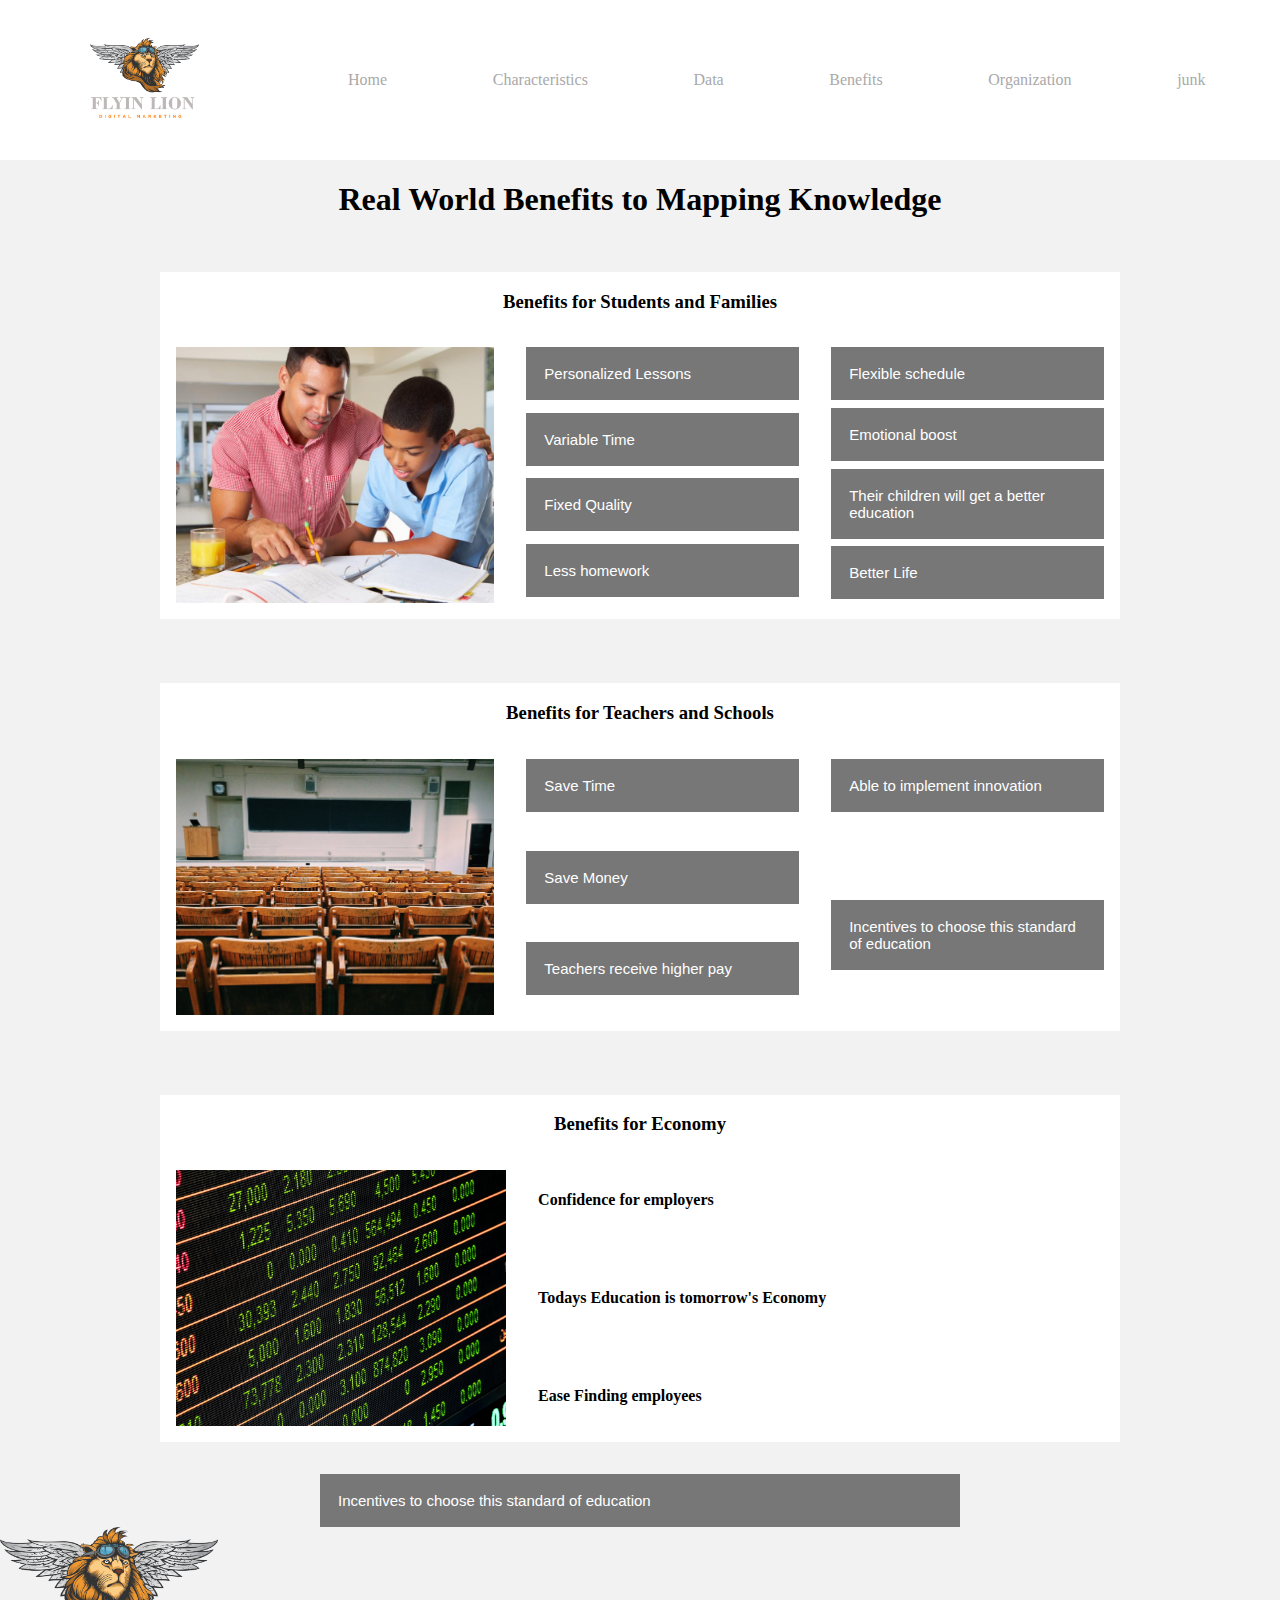
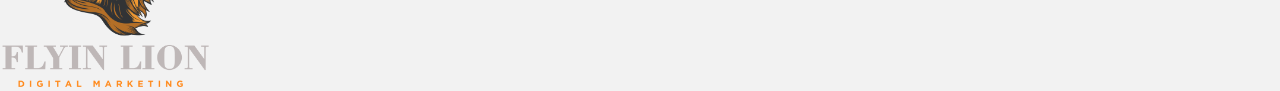
<file: benefits.html>
<!DOCTYPE html>
<html lang="en" dir="ltr">
  <head>
    <meta charset="utf-8">
    <title>Mapping Knowledge</title>
    <link rel="stylesheet" href="./resources/style.css">
  </head>
  <header>
    <div class="headleft">
      <a href="index.html"><img src="./resources/images/Editedcolor.png" alt=""></a>
    </div>
    <div class="headright">
      <nav>
        <a href="oldindex.html">Home</a>
        <a href="characteristics.html">Characteristics</a>
        <a href="info.html">Data</a>
        <a href="benefits.html">Benefits</a>
        <a href="organization.html">Organization</a>
        <a href="junk.html">junk</a>

      </nav>
    </div>
  </header>
  <body>

    <h1>Real World Benefits to Mapping Knowledge</h1>
      <div class="homebox" id="Students">
        <h3>Benefits for Students and Families</h3>
        <div class="boxguts">
          <div class="boxleft">
              <img src="./resources/images/notpexels/parents_homework_help.jpg" alt="">
          </div>
          <div class="buttonbox">
            <button class="collapsible2">Personalized Lessons</button>
              <div class="content2">
                <p>Lessons will be taught to students based on aptitudes, learning styles, and interests, which will cultivate a true love of learning while giving them a well rounded education at the same time.</p>
              </div>
            <button class="collapsible2">Variable Time</button>
              <div class="content2">
                <p>Students aren’t slowed down nor sped up by the progress of other students. This eliminates testing that encourages cramming knowledge rather than retaining it, the stressful practice of finals week, and a degree of unhealthy comparisons that damage educational self-esteem and confidence. Instead they can thrive at a personalized pace.</p>
              </div>
            <button class="collapsible2">Fixed Quality</button>
              <div class="content2">
                <p>Students won’t have any gaps in understanding that fall through the cracks—thus eliminating stress, low confidence, difficulty learning more advanced lessons, and a myriad of other issues later in life that result from educational neglect. Subjective and foggy letter grades will be replaced with clear and precise accomplishment within the curriculum.</p>
              </div>
            <button class="collapsible2">Less homework</button>
              <div class="content2">
                <p>Students, because the education will be customized to each individual, will be taught more efficiently. They will learn more in less time, resulting in less homework—creating a more positive experience for students and their families.</p>
              </div>
          </div>
          <div class="buttonbox">
            <button class="collapsible2">Flexible schedule</button>
              <div class="content2">
                <p>Eventually families will no longer have to adjust to a school schedule. Each child’s educational schedule will instead adjust to the scheduling needs of their family. Families will have more time to be together, and this flexibility will greatly benefit families with busy working parents, single parents, children that struggle to adhere to a strict schedule because of medical problems, and so many more. Education will be accessible at any time and at whatever pace the student thrives at most. No more batches of kids in classrooms that meet on a rigid schedule taught at rigid pace. </p>
              </div>
            <button class="collapsible2">Emotional boost</button>
              <div class="content2">
                <p>This method of learning, which encourages a students passion while also giving them a clear map of their past, current, and future education achievements, will boost students confidence and help them to recognize and embrace their valuable potential.</p>
              </div>
            <button class="collapsible2">Their children will get a better education</button>
              <div class="content2">
                <p>The education will be truly custom-made and yet high quality across the board. Socio economic status, living location and school boundaries, or any other factors will no longer disadvantage different groups of students. Children will all have equal opportunity. And because the students get a personalized education, not only will they truly enjoy the journey of learning, but they will be more prepared for life.</p>
              </div>
            <button class="collapsible2">Better Life</button>
              <div class="content2">
                <p>This system will help students find and decide on majors, colleges, and careers with more ease as well as authentic expectations and greater security. They will be better qualified than ever before and will know better how to make good life decisions.</p>
              </div>
          </div>


        </div>
      </div>


      <div class="homebox" id="schools">
        <h3>Benefits for Teachers and Schools</h3>
        <div class="boxguts">
          <div class="boxleft">
              <img src="./resources/images/collegeclass.jpg" alt="">
          </div>
          <div class="buttonbox">
            <button class="collapsible2">Save Time</button>
              <div class="content2">
                <p>Lessons will be taught to students based on aptitudes, learning styles, and interests, which will cultivate a true love of learning while giving them a well rounded education at the same time.</p>
              </div>
            <button class="collapsible2">Save Money</button>
              <div class="content2">
                <p>To save money, you either lower spending or you increase productivity. The best kind of innovation acheives both. There are a lot of innovative opportunies to elminate inefficiencies and cut costs within education.  </p>
              </div>
            <button class="collapsible2">Teachers receive higher pay</button>
              <div class="content2">
                <p>The teaching profession will have a higher salary, because of the time and money saved. Also, if teachers are able to make high quality lessons that they share on the data base that can become a source of passive income as well. </p>
              </div>

          </div>
          <div class="buttonbox">
            <button class="collapsible2">Able to implement innovation</button>
              <div class="content2">
                <p>Since time is a flexible factor, class structures and schedules can be totally reinvented. More traditional class structures and schedules will be available for those who thrive in that. However, because of the new freedom that students, teachers, and schools have, there will be a variety of other options as well. Education will be something that is grown organically, instead of an assembly line.</p>
              </div>
            <button class="collapsible2">Incentives to choose this standard of education</button>
              <div class="content2">
                <p>Students and families will be attracted to this postive and effective system. Higher educational insitiutions will want to adopt this as wellEmployers will want to hire from institutions that have this standard. therefore students will want to go to</p>
              </div>

          </div>


        </div>
      </div>


      <div class="homebox" id="economy">
        <h3>Benefits for Economy</h3>
        <div class="boxguts">
          <div class="boxleft">
            <img src="./resources/images/economy.jpg" alt="">
          </div>
          <div class="boxright">
            <h4>Confidence for employers </h4>
            <h4>Todays Education is tomorrow's Economy</h4>
            <h4>Ease Finding employees</h4>

          </div>
        </div>
      </div>

      <button class="collapsible">Incentives to choose this standard of education</button>
        <div class="content">
          <p>Eventually families will no longer have to adjust to a school schedule. Each child’s educational schedule will instead adjust to the scheduling needs of their family. Families will have more time to be together, and this flexibility will greatly benefit families with busy working parents, single parents, children that struggle to adhere to a strict schedule because of medical problems, and so many more. Education will be accessible at any time and at whatever pace the student thrives at most. No more batches of kids in classrooms that meet on a rigid schedule taught at rigid pace. </p>


        <div class="nodemap">
          <img src="./resources/images/person_career_compare.jpg" alt="">
          <p>The Green is the profile of the job/major seeker. The blue is the Profile of the job/major This illustrates that the seeker needs to learn the section that is highlighted in red to be fully qualified for the job.-  </p>

        </div>
        </div>
      <script>
        var coll = document.getElementsByClassName("collapsible2");
        var i;

        for (i = 0; i < coll.length; i++) {
        coll[i].addEventListener("click", function() {
          this.classList.toggle("active");
          var content = this.nextElementSibling;
          if (content.style.maxHeight){
            content.style.maxHeight = null;
          } else {
        content.style.maxHeight = content.scrollHeight + "px";
        }
        });
        }
      </script>

      <script>
        var coll = document.getElementsByClassName("collapsible");
        var i;

        for (i = 0; i < coll.length; i++) {
        coll[i].addEventListener("click", function() {
          this.classList.toggle("active");
          var content = this.nextElementSibling;
          if (content.style.maxHeight){
            content.style.maxHeight = null;
          } else {
        content.style.maxHeight = content.scrollHeight + "px";
        }
        });
        }
      </script>

    </div>
  </body>
  <footer><img src="./resources/images/Editedcolor.png" alt=""></footer>

</html>
</file>
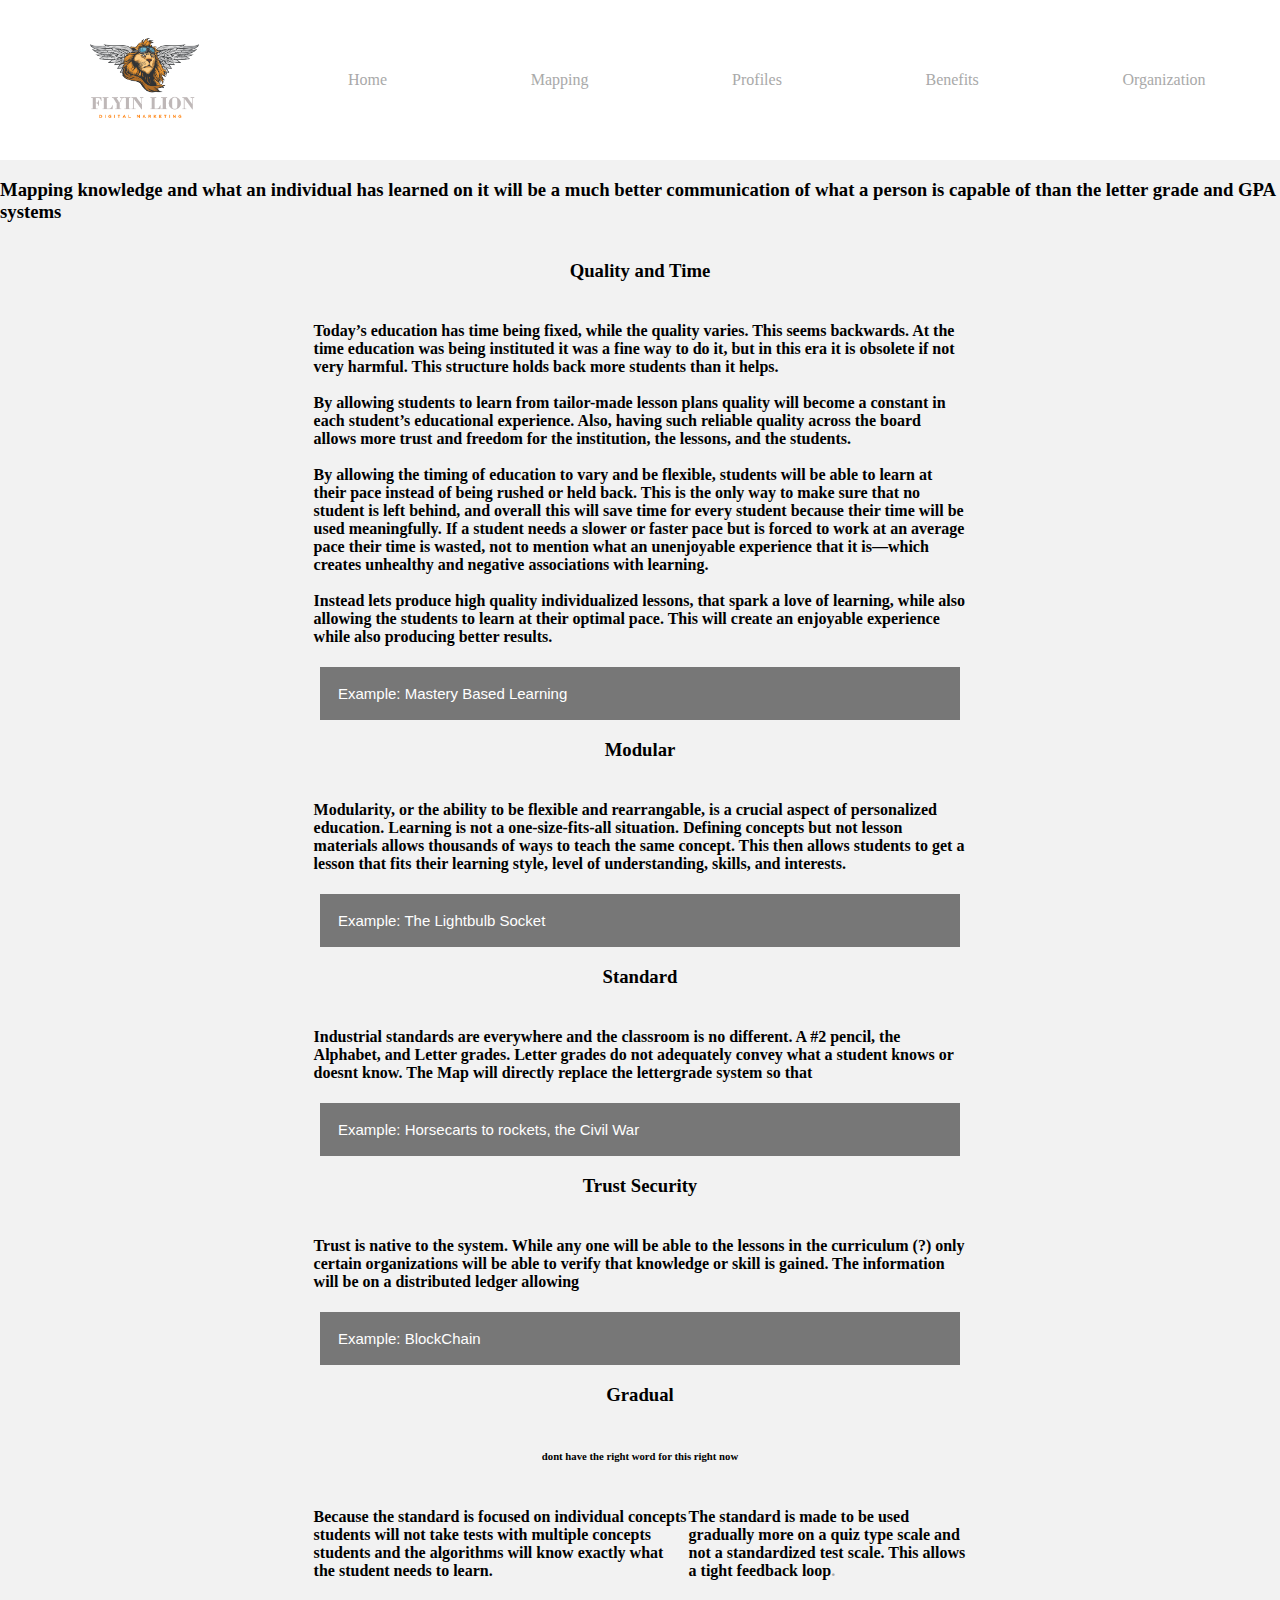
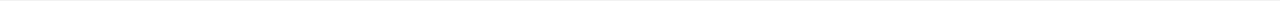
<file: characteristics.html>
<!DOCTYPE html>
<html lang="en" dir="ltr">
  <head>
    <meta charset="utf-8">
    <title>Mapping Knowledge</title>
    <link rel="stylesheet" href="./resources/style.css">
  </head>
  <header>
    <div class="headleft">
      <a href="index.html"><img src="./resources/images/Editedcolor.png" alt=""></a>
    </div>
    <div class="headright">
      <nav>
        <a href="index.html">Home</a>
        <a href="characteristics.html">Mapping</a>
        <a href="info.html">Profiles</a>
        <a href="benefits.html">Benefits</a>
        <a href="organization.html">Organization</a>

      </nav>
    </div>
  </header>
  <body>
    <h3>Mapping knowledge and what an individual has learned on it will be a much better communication of what a person is capable of than the letter grade and GPA systems</h3>
      <div class="info" id="quality">
        <h3>Quality and Time</h3>
        <div class="infobar">
          <h4>Today’s education has time being fixed, while the quality varies. This seems backwards. At the time education was being instituted it was a fine way to do it, but in this era it is obsolete if not very harmful. This structure holds back more students than it helps. <br> <br>By allowing students to learn from tailor-made lesson plans quality will become a constant in each student’s educational experience. Also, having such reliable quality across the board allows more trust and freedom for the institution, the lessons, and the students. <br> <br>By allowing the timing of education to vary and be flexible, students will be able to learn at their pace instead of being rushed or held back. This is the only way to make sure that no student is left behind, and overall this will save time for every student because their time will be used meaningfully. If a student needs a slower or faster pace but is forced to work at an average pace their time is wasted, not to mention what an unenjoyable experience that it is—which creates unhealthy and negative associations with learning. <br> <br> Instead lets produce high quality individualized lessons, that spark a love of learning, while also allowing the students to learn at their optimal pace. This will create an enjoyable experience while also producing better results.
          </h4>
        </div>
      </div>
      <button class="collapsible">Example: Mastery Based Learning</button>
        <div class="content">
          <p>This is a really great example seriously, watch this <a href="https://www.youtube.com/watch?v=-MTRxRO5SRA" target="_blank">video</a>.</p>
        </div>

      </div>
      <div class="info" id="modular">
        <h3>Modular</h3>
        <div class="infobar">
          <h4>Modularity, or the ability to be flexible and rearrangable, is a crucial aspect of personalized education. Learning is not a one-size-fits-all situation. Defining concepts but not lesson materials allows thousands of ways to teach the same concept. This then allows students to get a lesson that fits their learning style, level of understanding, skills, and interests.</h4>
        </div>
      </div>
      <button class="collapsible">Example: The Lightbulb Socket</button>
        <div class="content">
          <p>Because this lightbulb/lamp interface was defined in its dimensions and characteristics both the lamp and the socket could.<a href="https://www.christenseninstitute.org/interdependence-modularity/" target="_blank">Modularity</a></p>
        </div>
      <div class="info" id="standard">
        <h3>Standard</h3>
        <div class="infobar">
          <h4>Industrial standards are everywhere and the classroom is no different. A #2 pencil, the Alphabet, and Letter grades. Letter grades do not adequately convey what a student knows or doesnt know. The Map will directly replace the lettergrade system so that </h4>
        </div>
      </div>
      <button class="collapsible">Example: Horsecarts to rockets, the Civil War</button>
        <div class="content">
          <p>Standards build industries, Helped the north win the <a href="https://www.battlefields.org/learn/articles/railroads-confederacy">Civil War</a>, and may even last thousands of years to go from ancient Rome to affecting spaceflight. <a href="https://www.youtube.com/watch?v=-MTRxRO5SRA" target="_blank">Mastery</a></p>
        </div>
      <div class="info" id="security">
        <h3>Trust Security</h3>
        <div class="infobar">
          <h4>Trust is native to the system. While any one will be able to the lessons in the curriculum (?) only certain organizations will be able to verify that knowledge or skill is gained. The information will be on a distributed ledger allowing  </h4>
        </div>
      </div>
      <button class="collapsible">Example: BlockChain</button>
        <div class="content">
          <p>Using blockchain technology will prevent this from being forgable or hackable<a href="https://www.youtube.com/watch?v=l4CZjTyLYG4" target="_blank">Blockchain explanation</a></p>
        </div>

      <div class="info" id="gradual">
        <h3>Gradual</h3>
        <h6>dont have the right word for this right now</h6>
        <div class="infobar">
          <h4>Because the standard is focused on individual concepts students will not take tests with multiple concepts students and the algorithms will know exactly what the student needs to learn.  </h4>
          <h4>The standard is made to be used gradually more on a quiz type scale and not a standardized test scale. This allows a tight feedback loop<a href="junk.html">.</a> </h4>
        </div>
      </div>
    </div>
    <script>
    var coll = document.getElementsByClassName("collapsible");
    var i;

    for (i = 0; i < coll.length; i++) {
      coll[i].addEventListener("click", function() {
        this.classList.toggle("active");
        var content = this.nextElementSibling;
        if (content.style.maxHeight){
          content.style.maxHeight = null;
        } else {
    content.style.maxHeight = content.scrollHeight + "px";
      }
    });
    }
  </script>
  </body>
</html>
</file>
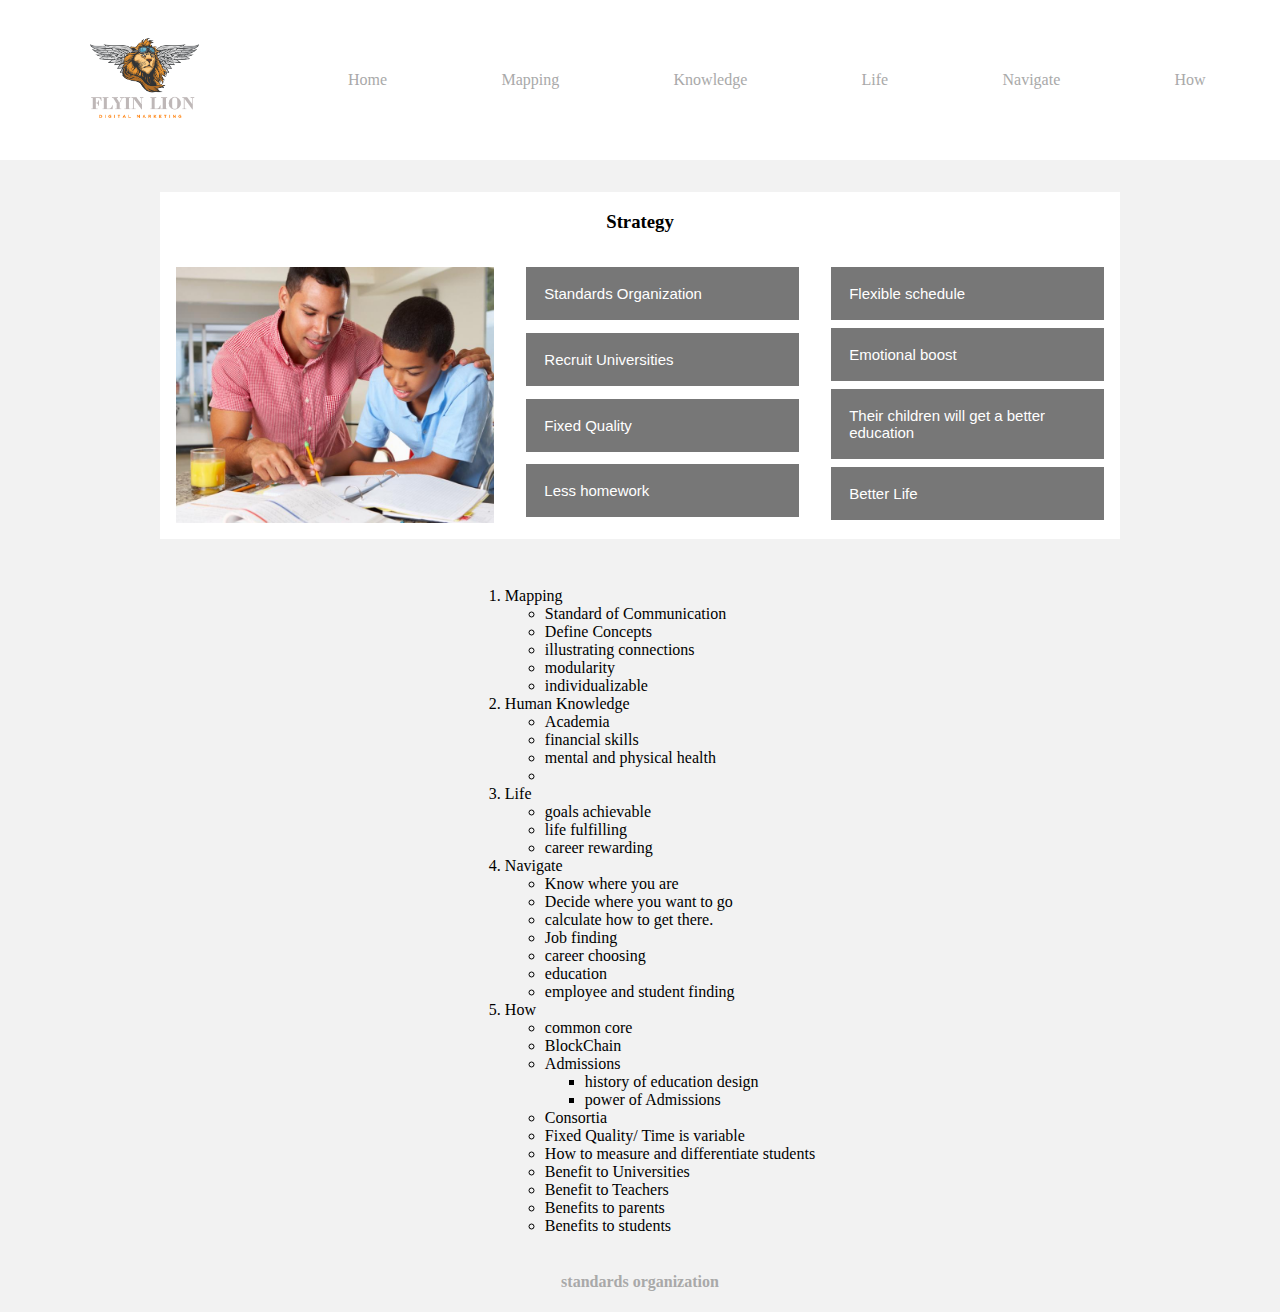
<file: how.html>
<!DOCTYPE html>
<html lang="en" dir="ltr">
  <head>
    <meta charset="utf-8">
    <title>Mapping Knowledge</title>
    <link rel="stylesheet" href="./resources/style.css">
  </head>
  <header>
    <div class="headleft">
      <a href="index.html"><img src="./resources/images/Editedcolor.png" alt=""></a>
    </div>
    <div class="headright">
      <nav>
        <a href="index.html">Home</a>
        <a href="mapping.html">Mapping</a>
        <a href="knowledge.html">Knowledge</a>
        <a href="life.html">Life</a>
        <a href="navigate.html">Navigate</a>
        <a href="how.html">How</a>

      </nav>
    </div>
  </header>
  <body>
    <div class="homebox" id="Students">
      <h3>Strategy</h3>
      <div class="boxguts">
        <div class="boxleft">
            <img src="./resources/images/notpexels/parents_homework_help.jpg" alt="">
        </div>
        <div class="buttonbox">
          <button class="collapsible2">Standards Organization </button>
            <div class="content2">
              <p>There are many different possibilities for organization structures. A standards organization makes the most sense because this is exactly what is happening; Creating a standard for Education, companies, and Education techonologies to communicate. </p>
            </div>
          <button class="collapsible2">Recruit Universities</button>
            <div class="content2">
              <p></p>
            </div>
          <button class="collapsible2">Fixed Quality</button>
            <div class="content2">
              <p>Students won’t have any gaps in understanding that fall through the cracks—thus eliminating stress, low confidence, difficulty learning more advanced lessons, and a myriad of other issues later in life that result from educational neglect. Subjective and foggy letter grades will be replaced with clear and precise accomplishment within the curriculum.</p>
            </div>
          <button class="collapsible2">Less homework</button>
            <div class="content2">
              <p>Students, because the education will be customized to each individual, will be taught more efficiently. They will learn more in less time, resulting in less homework—creating a more positive experience for students and their families.</p>
            </div>
        </div>
        <div class="buttonbox">
          <button class="collapsible2">Flexible schedule</button>
            <div class="content2">
              <p>Eventually families will no longer have to adjust to a school schedule. Each child’s educational schedule will instead adjust to the scheduling needs of their family. Families will have more time to be together, and this flexibility will greatly benefit families with busy working parents, single parents, children that struggle to adhere to a strict schedule because of medical problems, and so many more. Education will be accessible at any time and at whatever pace the student thrives at most. No more batches of kids in classrooms that meet on a rigid schedule taught at rigid pace. </p>
            </div>
          <button class="collapsible2">Emotional boost</button>
            <div class="content2">
              <p>This method of learning, which encourages a students passion while also giving them a clear map of their past, current, and future education achievements, will boost students confidence and help them to recognize and embrace their valuable potential.</p>
            </div>
          <button class="collapsible2">Their children will get a better education</button>
            <div class="content2">
              <p>The education will be truly custom-made and yet high quality across the board. Socio economic status, living location and school boundaries, or any other factors will no longer disadvantage different groups of students. Children will all have equal opportunity. And because the students get a personalized education, not only will they truly enjoy the journey of learning, but they will be more prepared for life.</p>
            </div>
          <button class="collapsible2">Better Life</button>
            <div class="content2">
              <p>This system will help students find and decide on majors, colleges, and careers with more ease as well as authentic expectations and greater security. They will be better qualified than ever before and will know better how to make good life decisions.</p>
            </div>
        </div>


      </div>
    </div>

      <div class="info">
        <ol>
          <li>Mapping</li>
          <ul>
            <li>Standard of Communication</li>
            <li>Define Concepts</li>
            <li>illustrating connections</li>
            <li>modularity</li>
            <li>individualizable</li>
          </ul>
          <li>Human Knowledge</li>
          <ul>
            <li>Academia</li>
            <li>financial skills</li>
            <li>mental and physical health</li>
            <li></li>
          </ul>
          <li>Life</li>
          <ul>
            <li>goals achievable</li>
            <li>life fulfilling</li>
            <li>career rewarding</li>
          </ul>
          <li>Navigate</li>
          <ul>
            <li>Know where you are</li>
            <li>Decide where you want to go</li>
            <li>calculate how to get there.</li>
          </ul>
          <ul>
            <li>Job finding</li>
            <li>career choosing</li>
            <li>education</li>
            <li>employee and student finding</li>

          </ul>
          <li>How</li>
          <ul>
            <li>common core</li>
            <li>BlockChain</li>
            <li>Admissions</li>
            <ul>
              <li>history of education design</li>
              <li>power of Admissions</li>
            </ul>
            <li>Consortia</li>
            <li>Fixed Quality/ Time is variable</li>
            <li>How to measure and differentiate students </li>
            <li>Benefit to Universities</li>
            <li>Benefit to Teachers</li>
            <li>Benefits to parents</li>
            <li>Benefits to students</li>
          </ul>
        </ol>

      </div>
      <h4><a href=https://en.wikipedia.org/wiki/Standards_organization target="_blank">standards organization</a> </h4>

      <script>
        var coll = document.getElementsByClassName("collapsible2");
        var i;

        for (i = 0; i < coll.length; i++) {
        coll[i].addEventListener("click", function() {
          this.classList.toggle("active");
          var content = this.nextElementSibling;
          if (content.style.maxHeight){
            content.style.maxHeight = null;
          } else {
        content.style.maxHeight = content.scrollHeight + "px";
        }
        });
        }
      </script>


  </body>
</html>
</file>
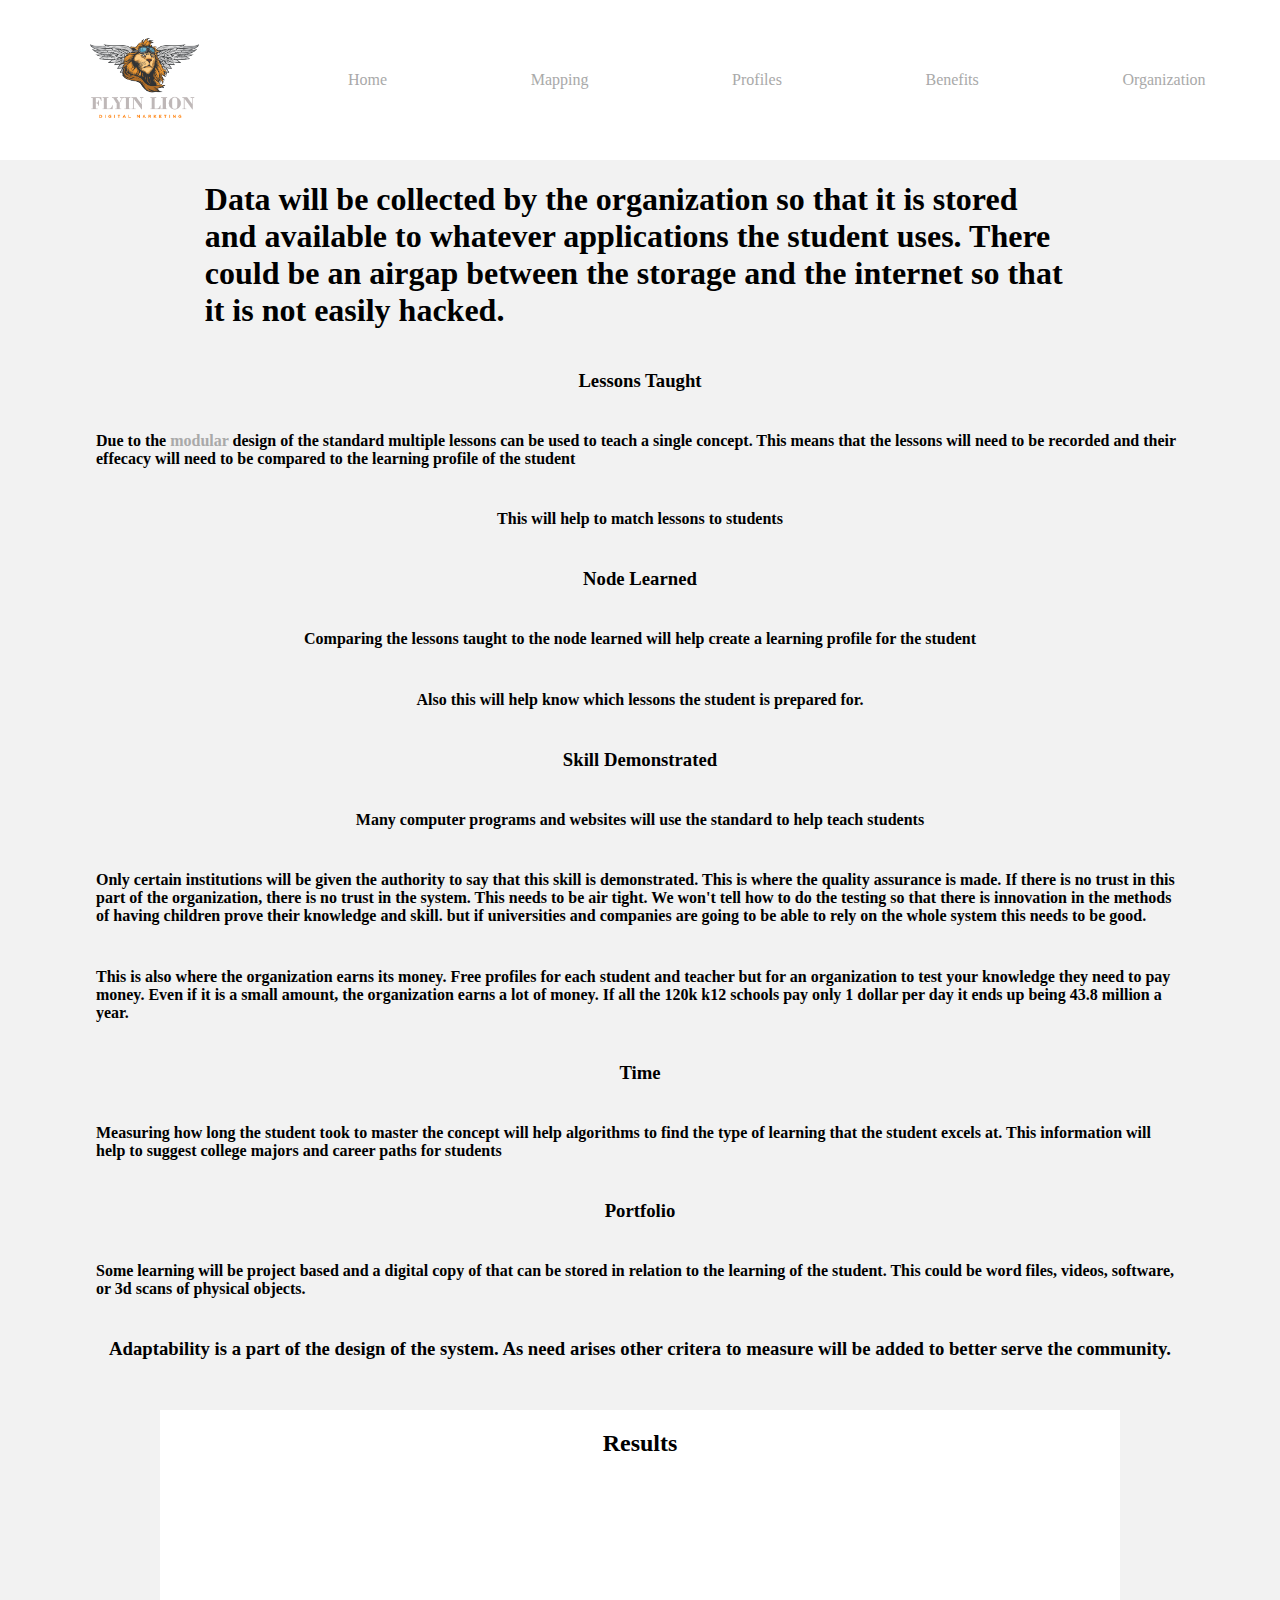
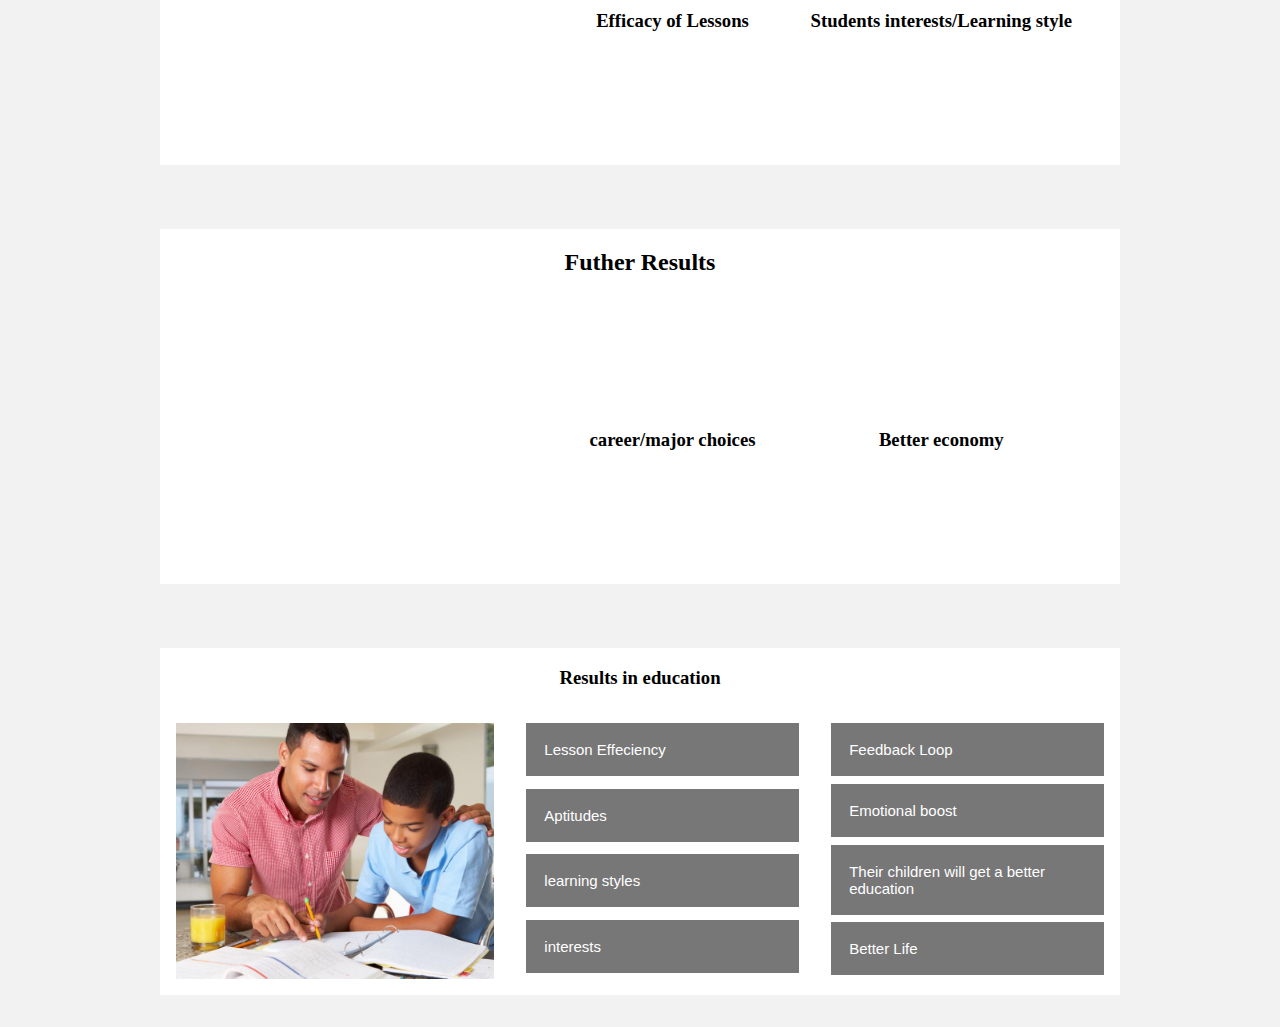
<file: info.html>
<!DOCTYPE html>
<html lang="en" dir="ltr">
  <head>
    <meta charset="utf-8">
    <title>Mapping Knowledge</title>
    <link rel="stylesheet" href="./resources/style.css">
  </head>
  <header>
    <div class="headleft">
      <a href="index.html"><img src="./resources/images/Editedcolor.png" alt=""></a>
    </div>
    <div class="headright">
      <nav>
        <a href="index.html">Home</a>
        <a href="characteristics.html">Mapping</a>
        <a href="info.html">Profiles</a>
        <a href="benefits.html">Benefits</a>
        <a href="organization.html">Organization</a>

      </nav>
    </div>
  </header>
  <body>

    <div class="info">
      <h1>Data will be collected by the organization so that it is stored and available to whatever applications the student uses. There could be an airgap between the storage and the internet so that it is not easily hacked. </h1>
    </div>
      <div class="info" id="lesson">
        <h3>Lessons Taught</h3>
        <h4>Due to the <a href="characteristics.html#modular">modular</a> design of the standard multiple lessons can be used to teach a single concept. This means that the lessons will need to be recorded and their effecacy will need to be compared to the learning profile of the student</h4>
        <h4>This will help to match lessons to students</h4>
      </div>
      <div class="info" id="learned">
        <h3>Node Learned</h3>
        <h4>Comparing the lessons taught to the node learned will help create a learning profile for the student</h4>
        <h4>Also this will help know which lessons the student is prepared for. </h4>
      </div>
      <div class="info" id="skill">
        <h3>Skill Demonstrated</h3>
        <h4>Many computer programs and websites will use the standard to help teach students</h4>
        <h4>Only certain institutions will be given the authority to say that this skill is demonstrated. This is where the quality assurance is made. If there is no trust in this part of the organization, there is no trust in the system. This needs to be air tight. We won't tell how to do the testing so that there is innovation in the methods of having children prove their knowledge and skill. but if universities and companies are going to be able to rely on the whole system this needs to be good.</h4>
        <h4>This is also where the organization earns its money. Free profiles for each student and teacher but for an organization to test your knowledge they need to pay money. Even if it is a small amount, the organization earns a lot of money. If all the 120k k12 schools pay only 1 dollar per day it ends up being 43.8 million a year.</h4>
      </div>
      <div class="info" id="time">
        <h3>Time</h3>
        <h4>Measuring how long the student took to master the concept will help algorithms to find the type of learning that the student excels at. This information will help to suggest college majors and career paths for students</h4>
      </div>
      <div class="info" id="portfolio">
        <h3>Portfolio</h3>
        <h4>Some learning will be project based and a digital copy of that can be stored in relation to the learning of the student. This could be word files, videos, software, or 3d scans of physical objects.</h4>
      </div>
      <div class="info" id=other>
        <h3>Adaptability is a part of the design of the system. As need arises other critera to measure will be added to better serve the community.</h3>
      </div>

      <div class="homebox">
        <h2> Results</h2>
        <div class="boxguts">
          <div class="boxleft">

          </div>
          <div class="boxright">
          <div class="boxr1">
            <div class="boxnode">
              <h3>Efficacy of Lessons</h3>
              <div class="boxhover">
                <h4>Because of the <a href="characteristics.html#modular">modular</a> nature of the standard there could possibly be thousands of methods for teaching one isolated concept. This only gives the problem of needing to sift through the lessons to match to the learner profile.</h4>
              </div>
            </div>
            <div class="boxnode">
              <h3>Students interests/Learning style</h3>
              <div class="boxhover">
                <h4>Learning the students interests and learning style will help to tailor the education to the student making it a personalized education.</h4>
              </div>
            </div>
          </div>
          </div>
        </div>
      </div>
      <div class="homebox">
        <h2> Futher Results</h2>
        <div class="boxguts">
          <div class="boxleft">

          </div>
          <div class="boxright">
            <div class="boxr1">
              <div class="boxnode">
                <h3>career/major choices</h3>
                <div class="boxhover">
                  <h4>This for cradle to grave education, beyond the scope of k-12.</h4>
                </div>
              </div>
                <div class="boxnode">
                  <h3>Better economy</h3>
                  <div class="boxhover">
                    <h4>An educated citizenry will create a better economy and democracy</h4>
                  </div>
                </div>


            </div>

          </div>
        </div>
      </div>
      <div class="homebox" >
        <h3>Results in education</h3>
        <div class="boxguts">
          <div class="boxleft">
              <img src="./resources/images/notpexels/parents_homework_help.jpg" alt="">
          </div>
          <div class="buttonbox">
            <button class="collapsible2">Lesson Effeciency</button>
              <div class="content2">
                <p>Because of the <a href="characteristics.html#modular">modular</a> nature of the standard there could possibly be thousands of different lessons for one isolated concept. This could create the problem of needing to sift through the lessons to match to the learner profile.</p>
              </div>
            <button class="collapsible2">Aptitudes</button>
              <div class="content2">
                <p>Students aren’t slowed down nor sped up by the progress of other students. This eliminates testing that encourages cramming knowledge rather than retaining it, the stressful practice of finals week, and a degree of unhealthy comparisons that damage educational self-esteem and confidence. Instead they can thrive at a personalized pace.</p>
              </div>
            <button class="collapsible2">learning styles</button>
              <div class="content2">
                <p>Students won’t have any gaps in understanding that fall through the cracks—thus eliminating stress, low confidence, difficulty learning more advanced lessons, and a myriad of other issues later in life that result from educational neglect. Subjective and foggy letter grades will be replaced with clear and precise accomplishment within the curriculum.</p>
              </div>
            <button class="collapsible2">interests</button>
              <div class="content2">
                <p>Students, because the education will be customized to each individual, will be taught more efficiently. They will learn more in less time, resulting in less homework—creating a more positive experience for students and their families.</p>
              </div>
          </div>
          <div class="buttonbox">
            <button class="collapsible2">Feedback Loop</button>
              <div class="content2">
                <p>Having a short feedback loop is crucial for learning the effectiveness of changes to a  </p>
              </div>
            <button class="collapsible2">Emotional boost</button>
              <div class="content2">
                <p>This method of learning, which encourages a students passion while also giving them a clear map of their past, current, and future education achievements, will boost students confidence and help them to recognize and embrace their valuable potential.</p>
              </div>
            <button class="collapsible2">Their children will get a better education</button>
              <div class="content2">
                <p>The education will be truly custom-made and yet high quality across the board. Socio economic status, living location and school boundaries, or any other factors will no longer disadvantage different groups of students. Children will all have equal opportunity. And because the students get a personalized education, not only will they truly enjoy the journey of learning, but they will be more prepared for life.</p>
              </div>
            <button class="collapsible2">Better Life</button>
              <div class="content2">
                <p>This system will help students find and decide on majors, colleges, and careers with more ease as well as authentic expectations and greater security. They will be better qualified than ever before and will know better how to make good life decisions.</p>
              </div>
          </div>


        </div>
      </div>
      <script>
        var coll = document.getElementsByClassName("collapsible2");
        var i;

        for (i = 0; i < coll.length; i++) {
        coll[i].addEventListener("click", function() {
          this.classList.toggle("active");
          var content = this.nextElementSibling;
          if (content.style.maxHeight){
            content.style.maxHeight = null;
          } else {
        content.style.maxHeight = content.scrollHeight + "px";
        }
        });
        }
      </script>


  </body>
</html>
</file>
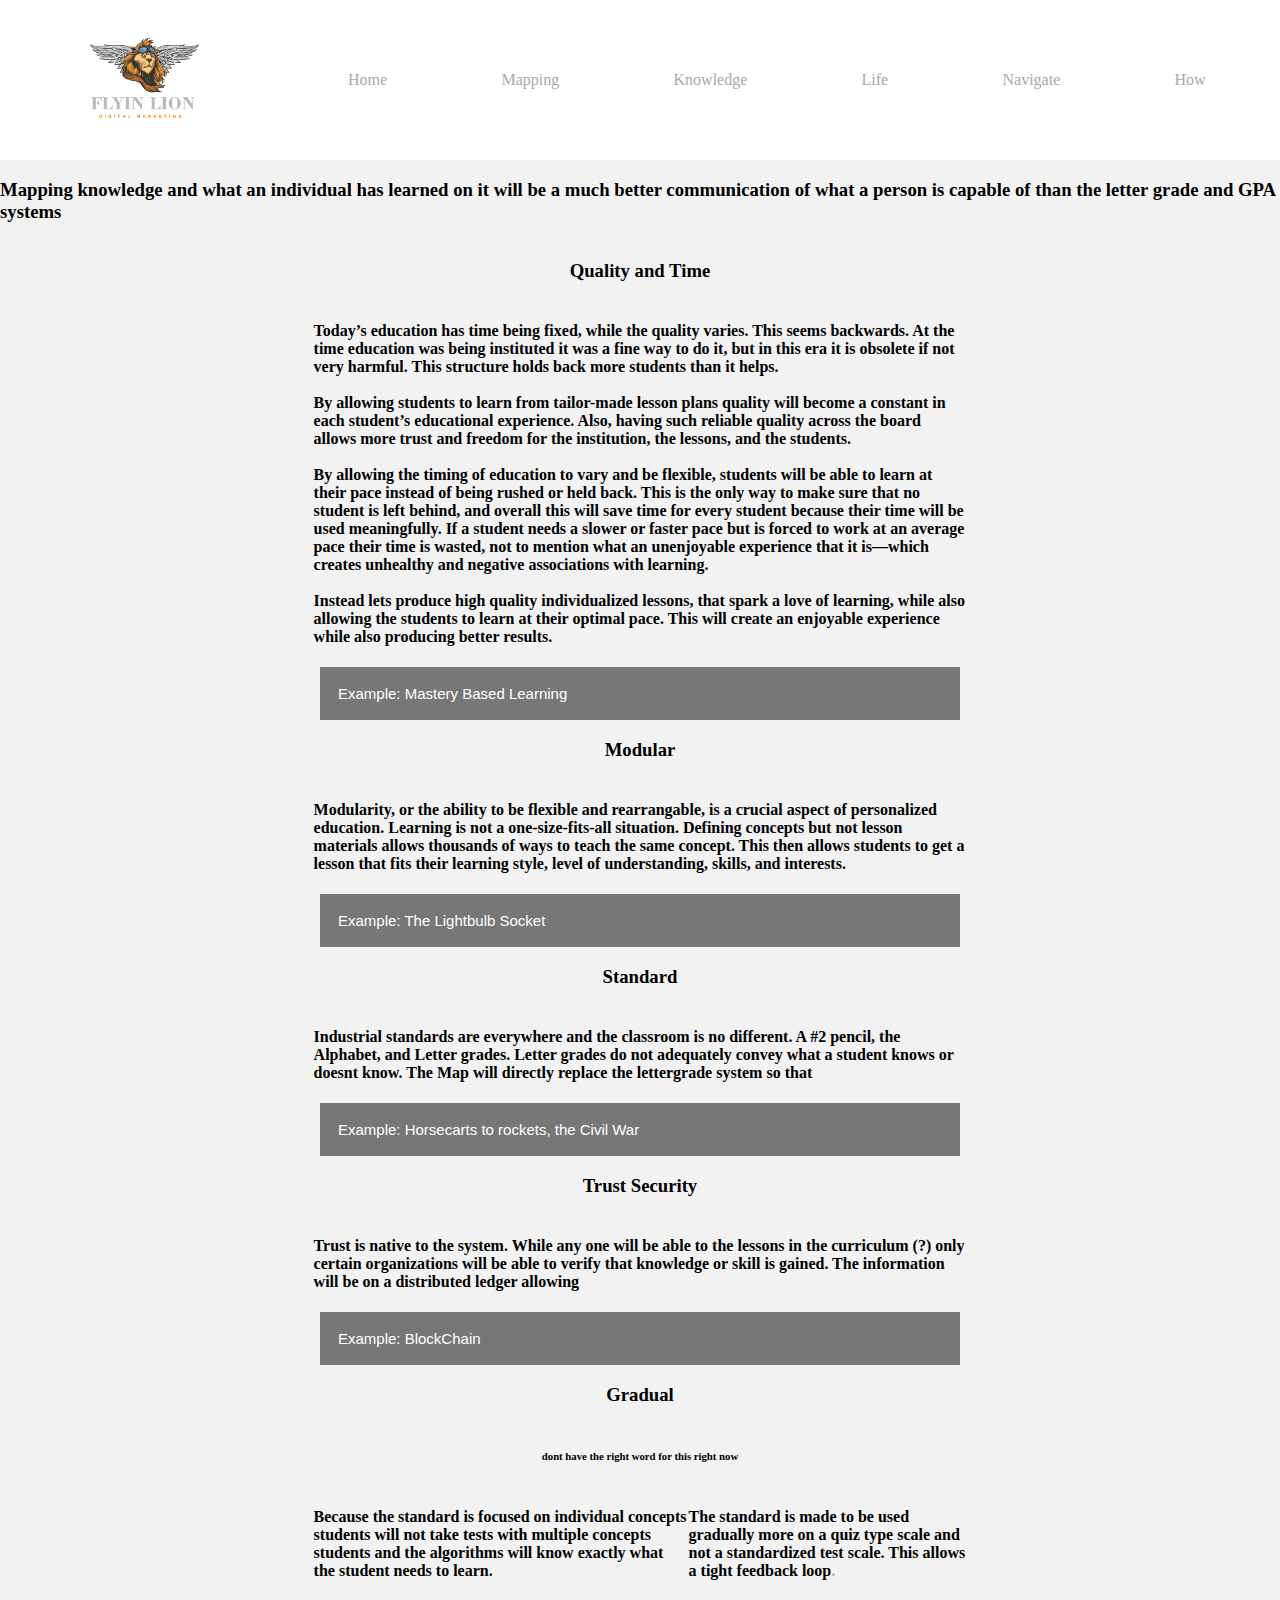
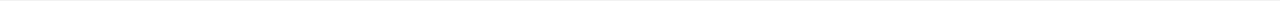
<file: knowledge.html>
<!DOCTYPE html>
<html lang="en" dir="ltr">
  <head>
    <meta charset="utf-8">
    <title>Mapping Knowledge</title>
    <link rel="stylesheet" href="./resources/style.css">
  </head>
  <header>
    <div class="headleft">
      <a href="index.html"><img src="./resources/images/Editedcolor.png" alt=""></a>
    </div>
    <div class="headright">
      <nav>
        <a href="index.html">Home</a>
        <a href="mapping.html">Mapping</a>
        <a href="knowledge.html">Knowledge</a>
        <a href="life.html">Life</a>
        <a href="navigate.html">Navigate</a>
        <a href="how.html">How</a>

      </nav>
    </div>
  </header>
  </header>
  <body>
    <h3>Mapping knowledge and what an individual has learned on it will be a much better communication of what a person is capable of than the letter grade and GPA systems</h3>
      <div class="info" id="quality">
        <h3>Quality and Time</h3>
        <div class="infobar">
          <h4>Today’s education has time being fixed, while the quality varies. This seems backwards. At the time education was being instituted it was a fine way to do it, but in this era it is obsolete if not very harmful. This structure holds back more students than it helps. <br> <br>By allowing students to learn from tailor-made lesson plans quality will become a constant in each student’s educational experience. Also, having such reliable quality across the board allows more trust and freedom for the institution, the lessons, and the students. <br> <br>By allowing the timing of education to vary and be flexible, students will be able to learn at their pace instead of being rushed or held back. This is the only way to make sure that no student is left behind, and overall this will save time for every student because their time will be used meaningfully. If a student needs a slower or faster pace but is forced to work at an average pace their time is wasted, not to mention what an unenjoyable experience that it is—which creates unhealthy and negative associations with learning. <br> <br> Instead lets produce high quality individualized lessons, that spark a love of learning, while also allowing the students to learn at their optimal pace. This will create an enjoyable experience while also producing better results.
          </h4>
        </div>
      </div>
      <button class="collapsible">Example: Mastery Based Learning</button>
        <div class="content">
          <p>This is a really great example seriously, watch this <a href="https://www.youtube.com/watch?v=-MTRxRO5SRA" target="_blank">video</a>.</p>
        </div>

      </div>
      <div class="info" id="modular">
        <h3>Modular</h3>
        <div class="infobar">
          <h4>Modularity, or the ability to be flexible and rearrangable, is a crucial aspect of personalized education. Learning is not a one-size-fits-all situation. Defining concepts but not lesson materials allows thousands of ways to teach the same concept. This then allows students to get a lesson that fits their learning style, level of understanding, skills, and interests.</h4>
        </div>
      </div>
      <button class="collapsible">Example: The Lightbulb Socket</button>
        <div class="content">
          <p>Because this lightbulb/lamp interface was defined in its dimensions and characteristics both the lamp and the socket could.<a href="https://www.christenseninstitute.org/interdependence-modularity/" target="_blank">Modularity</a></p>
        </div>
      <div class="info" id="standard">
        <h3>Standard</h3>
        <div class="infobar">
          <h4>Industrial standards are everywhere and the classroom is no different. A #2 pencil, the Alphabet, and Letter grades. Letter grades do not adequately convey what a student knows or doesnt know. The Map will directly replace the lettergrade system so that </h4>
        </div>
      </div>
      <button class="collapsible">Example: Horsecarts to rockets, the Civil War</button>
        <div class="content">
          <p>Standards build industries, Helped the north win the <a href="https://www.battlefields.org/learn/articles/railroads-confederacy">Civil War</a>, and may even last thousands of years to go from ancient Rome to affecting spaceflight. <a href="https://www.youtube.com/watch?v=-MTRxRO5SRA" target="_blank">Mastery</a></p>
        </div>
      <div class="info" id="security">
        <h3>Trust Security</h3>
        <div class="infobar">
          <h4>Trust is native to the system. While any one will be able to the lessons in the curriculum (?) only certain organizations will be able to verify that knowledge or skill is gained. The information will be on a distributed ledger allowing  </h4>
        </div>
      </div>
      <button class="collapsible">Example: BlockChain</button>
        <div class="content">
          <p>Using blockchain technology will prevent this from being forgable or hackable<a href="https://www.youtube.com/watch?v=l4CZjTyLYG4" target="_blank">Blockchain explanation</a></p>
        </div>

      <div class="info" id="gradual">
        <h3>Gradual</h3>
        <h6>dont have the right word for this right now</h6>
        <div class="infobar">
          <h4>Because the standard is focused on individual concepts students will not take tests with multiple concepts students and the algorithms will know exactly what the student needs to learn.  </h4>
          <h4>The standard is made to be used gradually more on a quiz type scale and not a standardized test scale. This allows a tight feedback loop<a href="junk.html">.</a> </h4>
        </div>
      </div>
    </div>
    <script>
    var coll = document.getElementsByClassName("collapsible");
    var i;

    for (i = 0; i < coll.length; i++) {
      coll[i].addEventListener("click", function() {
        this.classList.toggle("active");
        var content = this.nextElementSibling;
        if (content.style.maxHeight){
          content.style.maxHeight = null;
        } else {
    content.style.maxHeight = content.scrollHeight + "px";
      }
    });
    }
  </script>
  </body>
</html>
</file>
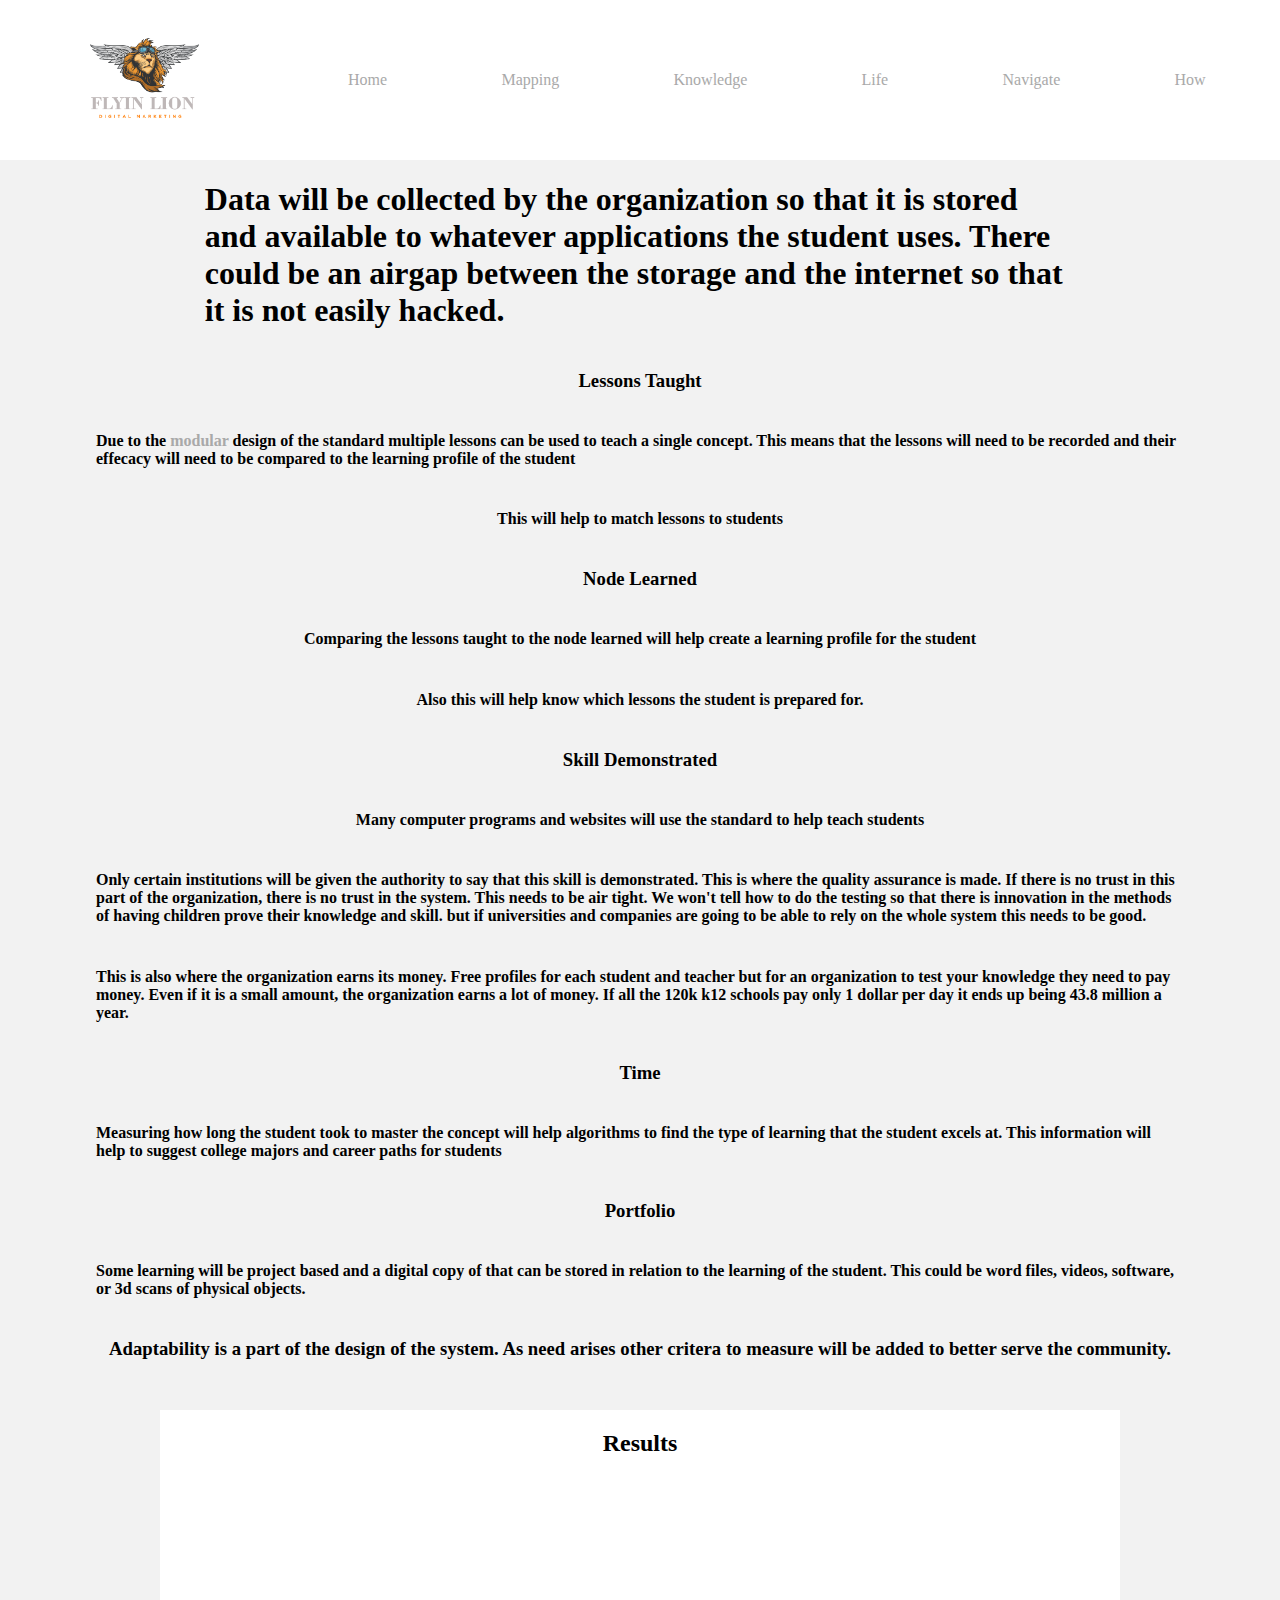
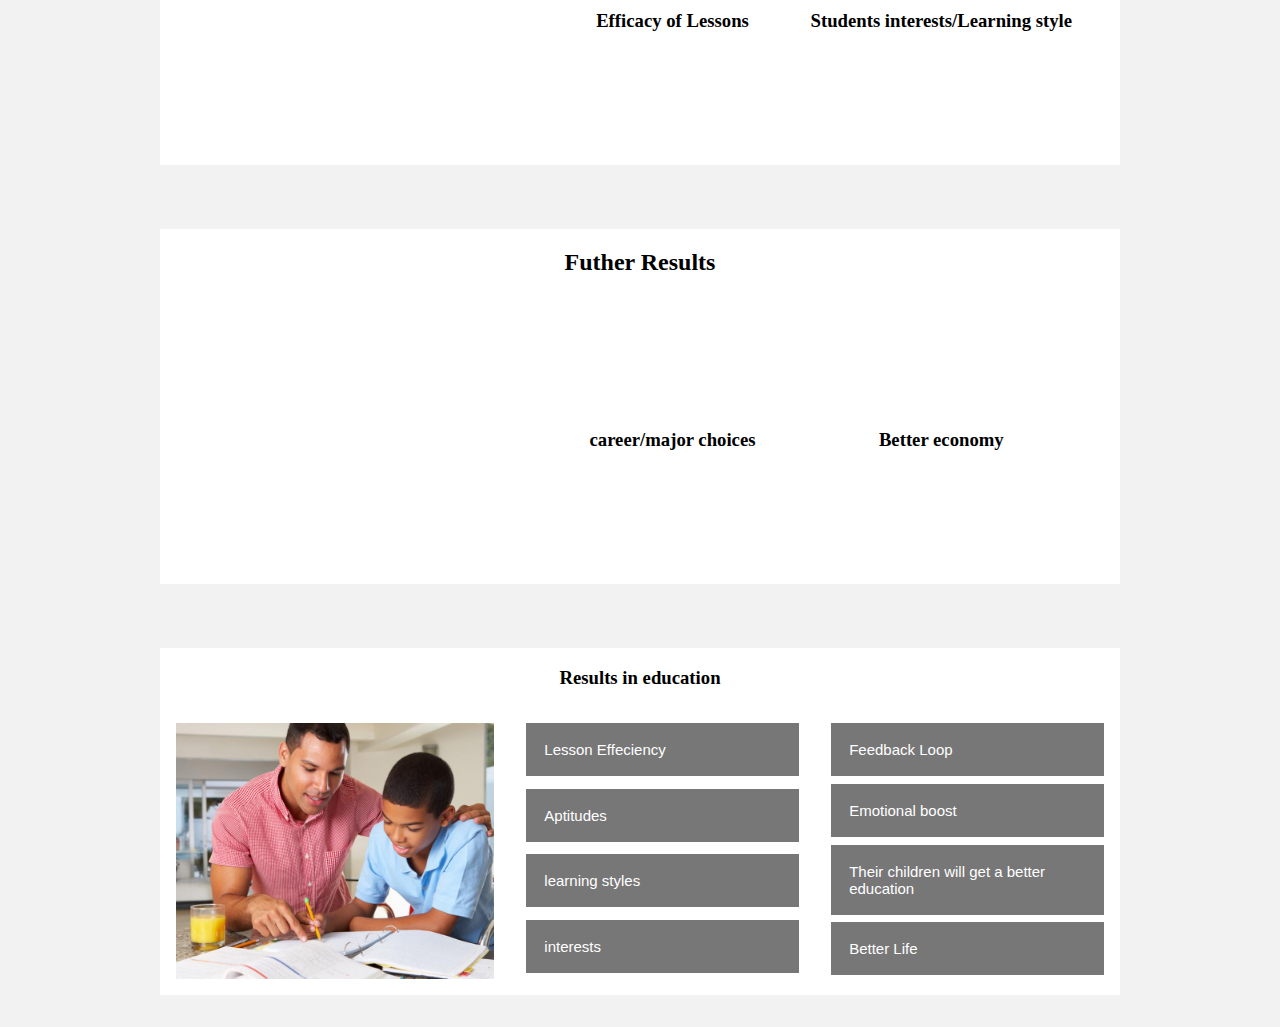
<file: life.html>
<!DOCTYPE html>
<html lang="en" dir="ltr">
  <head>
    <meta charset="utf-8">
    <title>Mapping Knowledge</title>
    <link rel="stylesheet" href="./resources/style.css">
  </head>
  <header>
    <div class="headleft">
      <a href="index.html"><img src="./resources/images/Editedcolor.png" alt=""></a>
    </div>
    <div class="headright">
      <nav>
        <a href="index.html">Home</a>
        <a href="mapping.html">Mapping</a>
        <a href="knowledge.html">Knowledge</a>
        <a href="life.html">Life</a>
        <a href="navigate.html">Navigate</a>
        <a href="how.html">How</a>

      </nav>
    </div>
  </header>
  <body>

    <div class="info">
      <h1>Data will be collected by the organization so that it is stored and available to whatever applications the student uses. There could be an airgap between the storage and the internet so that it is not easily hacked. </h1>
    </div>
      <div class="info" id="lesson">
        <h3>Lessons Taught</h3>
        <h4>Due to the <a href="characteristics.html#modular">modular</a> design of the standard multiple lessons can be used to teach a single concept. This means that the lessons will need to be recorded and their effecacy will need to be compared to the learning profile of the student</h4>
        <h4>This will help to match lessons to students</h4>
      </div>
      <div class="info" id="learned">
        <h3>Node Learned</h3>
        <h4>Comparing the lessons taught to the node learned will help create a learning profile for the student</h4>
        <h4>Also this will help know which lessons the student is prepared for. </h4>
      </div>
      <div class="info" id="skill">
        <h3>Skill Demonstrated</h3>
        <h4>Many computer programs and websites will use the standard to help teach students</h4>
        <h4>Only certain institutions will be given the authority to say that this skill is demonstrated. This is where the quality assurance is made. If there is no trust in this part of the organization, there is no trust in the system. This needs to be air tight. We won't tell how to do the testing so that there is innovation in the methods of having children prove their knowledge and skill. but if universities and companies are going to be able to rely on the whole system this needs to be good.</h4>
        <h4>This is also where the organization earns its money. Free profiles for each student and teacher but for an organization to test your knowledge they need to pay money. Even if it is a small amount, the organization earns a lot of money. If all the 120k k12 schools pay only 1 dollar per day it ends up being 43.8 million a year.</h4>
      </div>
      <div class="info" id="time">
        <h3>Time</h3>
        <h4>Measuring how long the student took to master the concept will help algorithms to find the type of learning that the student excels at. This information will help to suggest college majors and career paths for students</h4>
      </div>
      <div class="info" id="portfolio">
        <h3>Portfolio</h3>
        <h4>Some learning will be project based and a digital copy of that can be stored in relation to the learning of the student. This could be word files, videos, software, or 3d scans of physical objects.</h4>
      </div>
      <div class="info" id=other>
        <h3>Adaptability is a part of the design of the system. As need arises other critera to measure will be added to better serve the community.</h3>
      </div>

      <div class="homebox">
        <h2> Results</h2>
        <div class="boxguts">
          <div class="boxleft">

          </div>
          <div class="boxright">
          <div class="boxr1">
            <div class="boxnode">
              <h3>Efficacy of Lessons</h3>
              <div class="boxhover">
                <h4>Because of the <a href="characteristics.html#modular">modular</a> nature of the standard there could possibly be thousands of methods for teaching one isolated concept. This only gives the problem of needing to sift through the lessons to match to the learner profile.</h4>
              </div>
            </div>
            <div class="boxnode">
              <h3>Students interests/Learning style</h3>
              <div class="boxhover">
                <h4>Learning the students interests and learning style will help to tailor the education to the student making it a personalized education.</h4>
              </div>
            </div>
          </div>
          </div>
        </div>
      </div>
      <div class="homebox">
        <h2> Futher Results</h2>
        <div class="boxguts">
          <div class="boxleft">

          </div>
          <div class="boxright">
            <div class="boxr1">
              <div class="boxnode">
                <h3>career/major choices</h3>
                <div class="boxhover">
                  <h4>This for cradle to grave education, beyond the scope of k-12.</h4>
                </div>
              </div>
                <div class="boxnode">
                  <h3>Better economy</h3>
                  <div class="boxhover">
                    <h4>An educated citizenry will create a better economy and democracy</h4>
                  </div>
                </div>


            </div>

          </div>
        </div>
      </div>
      <div class="homebox" >
        <h3>Results in education</h3>
        <div class="boxguts">
          <div class="boxleft">
              <img src="./resources/images/notpexels/parents_homework_help.jpg" alt="">
          </div>
          <div class="buttonbox">
            <button class="collapsible2">Lesson Effeciency</button>
              <div class="content2">
                <p>Because of the <a href="characteristics.html#modular">modular</a> nature of the standard there could possibly be thousands of different lessons for one isolated concept. This could create the problem of needing to sift through the lessons to match to the learner profile.</p>
              </div>
            <button class="collapsible2">Aptitudes</button>
              <div class="content2">
                <p>Students aren’t slowed down nor sped up by the progress of other students. This eliminates testing that encourages cramming knowledge rather than retaining it, the stressful practice of finals week, and a degree of unhealthy comparisons that damage educational self-esteem and confidence. Instead they can thrive at a personalized pace.</p>
              </div>
            <button class="collapsible2">learning styles</button>
              <div class="content2">
                <p>Students won’t have any gaps in understanding that fall through the cracks—thus eliminating stress, low confidence, difficulty learning more advanced lessons, and a myriad of other issues later in life that result from educational neglect. Subjective and foggy letter grades will be replaced with clear and precise accomplishment within the curriculum.</p>
              </div>
            <button class="collapsible2">interests</button>
              <div class="content2">
                <p>Students, because the education will be customized to each individual, will be taught more efficiently. They will learn more in less time, resulting in less homework—creating a more positive experience for students and their families.</p>
              </div>
          </div>
          <div class="buttonbox">
            <button class="collapsible2">Feedback Loop</button>
              <div class="content2">
                <p>Having a short feedback loop is crucial for learning the effectiveness of changes to a  </p>
              </div>
            <button class="collapsible2">Emotional boost</button>
              <div class="content2">
                <p>This method of learning, which encourages a students passion while also giving them a clear map of their past, current, and future education achievements, will boost students confidence and help them to recognize and embrace their valuable potential.</p>
              </div>
            <button class="collapsible2">Their children will get a better education</button>
              <div class="content2">
                <p>The education will be truly custom-made and yet high quality across the board. Socio economic status, living location and school boundaries, or any other factors will no longer disadvantage different groups of students. Children will all have equal opportunity. And because the students get a personalized education, not only will they truly enjoy the journey of learning, but they will be more prepared for life.</p>
              </div>
            <button class="collapsible2">Better Life</button>
              <div class="content2">
                <p>This system will help students find and decide on majors, colleges, and careers with more ease as well as authentic expectations and greater security. They will be better qualified than ever before and will know better how to make good life decisions.</p>
              </div>
          </div>


        </div>
      </div>
      <script>
        var coll = document.getElementsByClassName("collapsible2");
        var i;

        for (i = 0; i < coll.length; i++) {
        coll[i].addEventListener("click", function() {
          this.classList.toggle("active");
          var content = this.nextElementSibling;
          if (content.style.maxHeight){
            content.style.maxHeight = null;
          } else {
        content.style.maxHeight = content.scrollHeight + "px";
        }
        });
        }
      </script>


  </body>
</html>
</file>
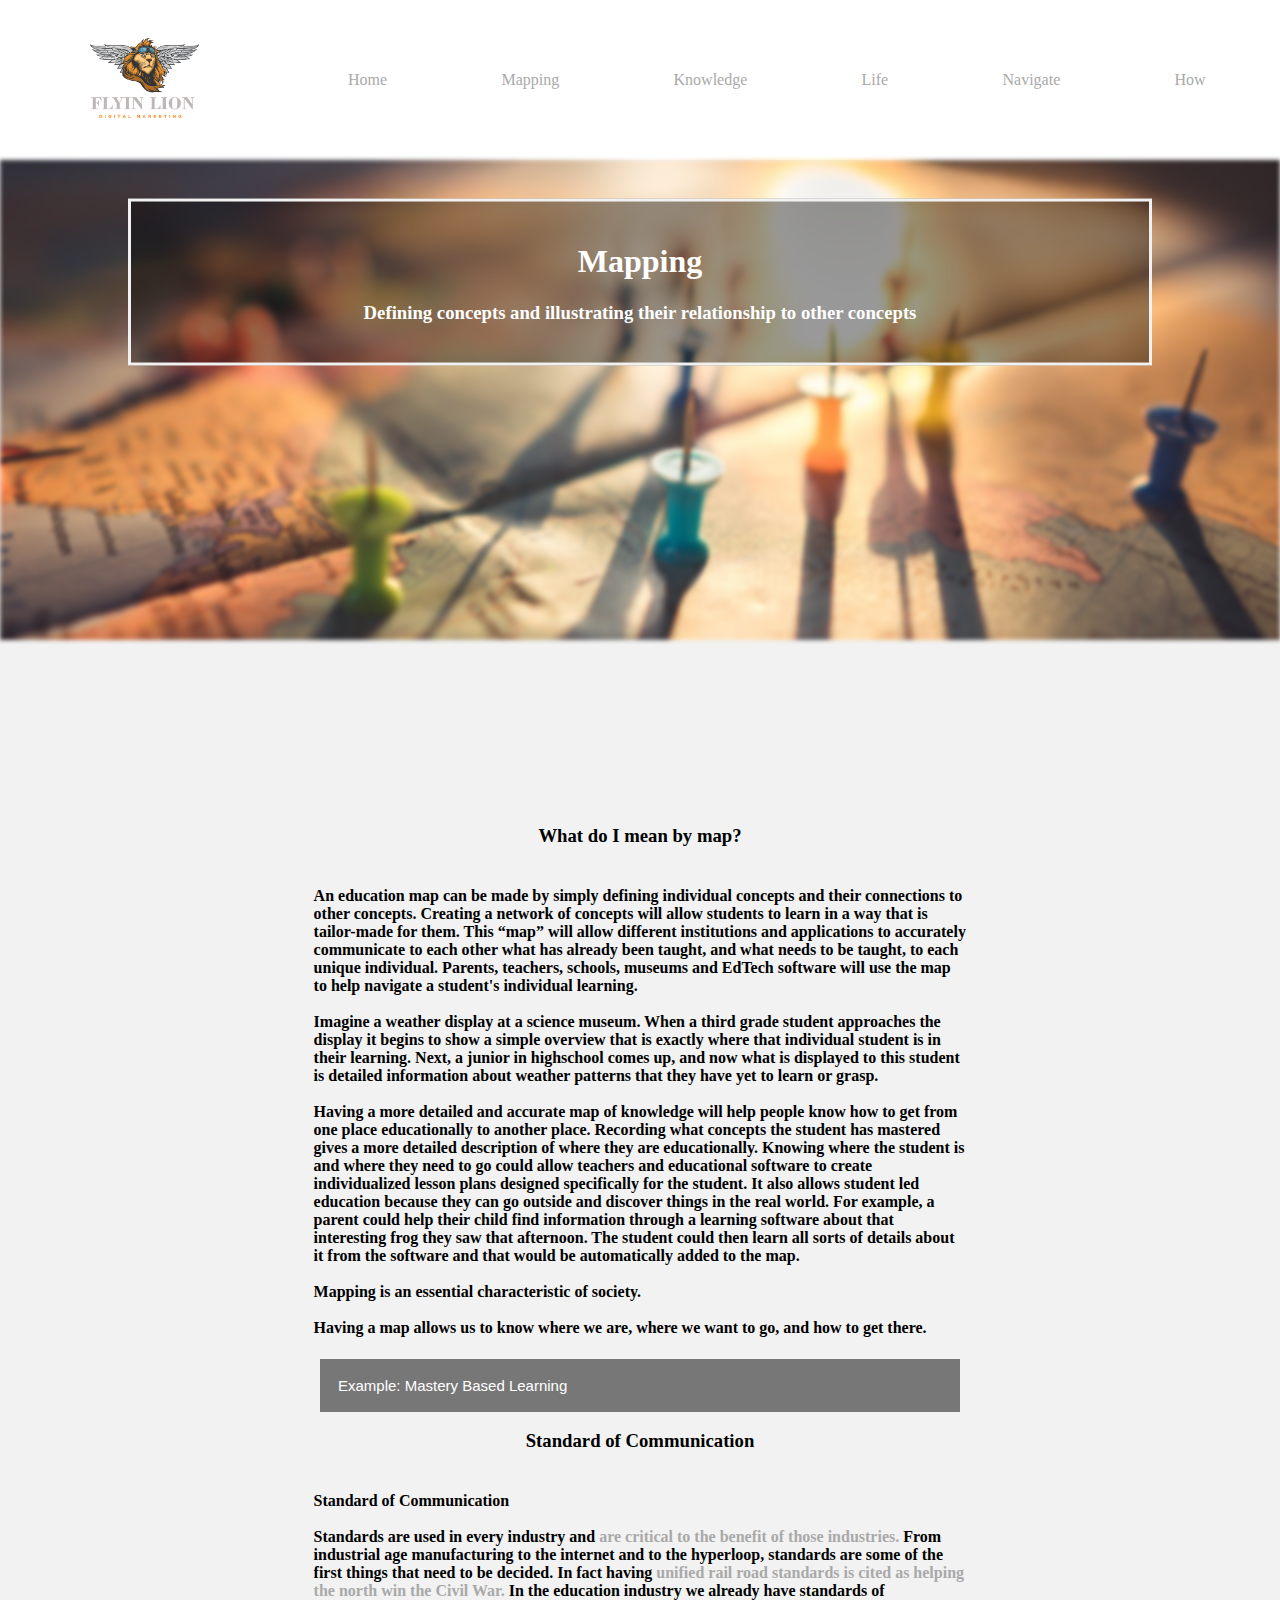
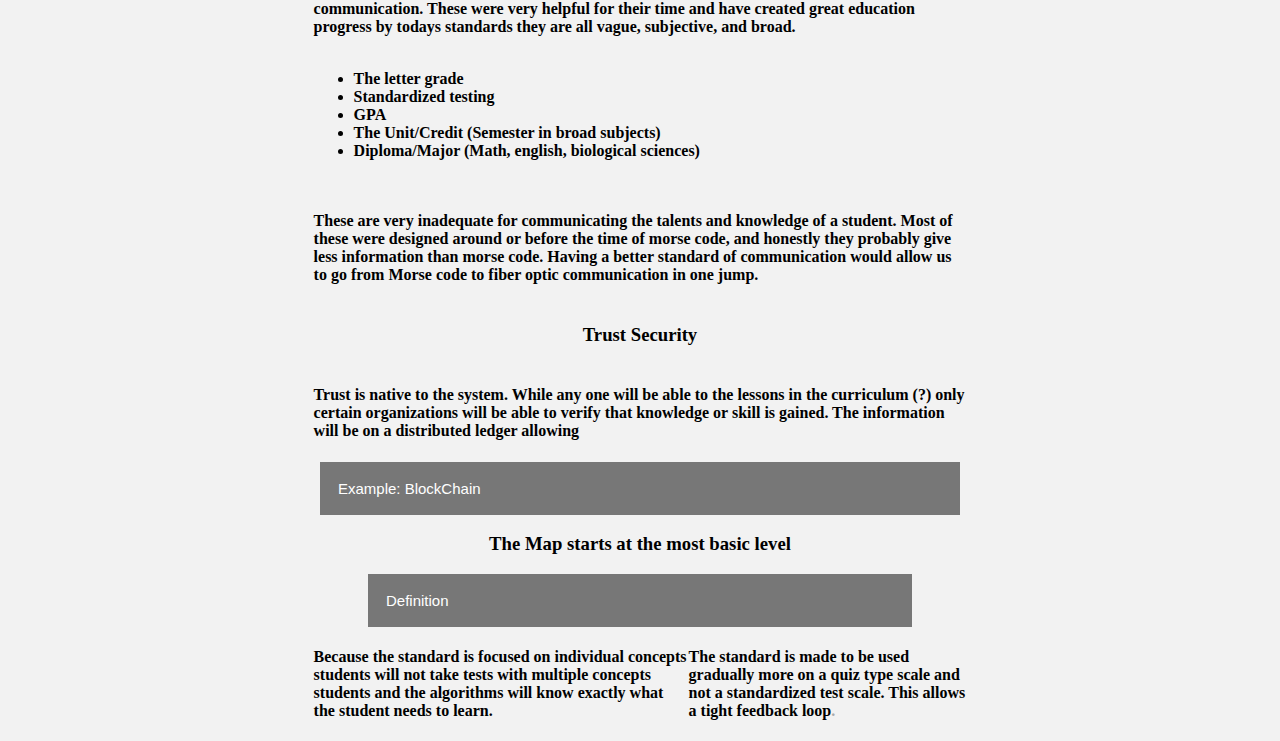
<file: mapping.html>
<!DOCTYPE html>
<html lang="en" dir="ltr">
  <head>
    <meta charset="utf-8">
    <title>Mapping Knowledge</title>
    <link rel="stylesheet" href="./resources/style.css">
  </head>
  <header>
    <div class="headleft">
      <a href="index.html"><img src="./resources/images/Editedcolor.png" alt=""></a>
    </div>
    <div class="headright">
      <nav>
        <a href="index.html">Home</a>
        <a href="mapping.html">Mapping</a>
        <a href="knowledge.html">Knowledge</a>
        <a href="life.html">Life</a>
        <a href="navigate.html">Navigate</a>
        <a href="how.html">How</a>

      </nav>
    </div>
  </header>
  <body>

    <div class="bg-image"> </div>


    <div class="bg-text">
      <h1>Mapping</h1>
      <h3>Defining concepts and illustrating their relationship to other concepts</h3>
    </div>


      <div class="info" id="map">
        <h3>What do I mean by map?</h3>
        <div class="infobar">
          <h4>An education map can be made by simply defining individual concepts and their connections to other concepts. Creating a network of concepts will allow students to learn in a way that is tailor-made for them. This “map” will allow different institutions and applications to accurately communicate to each other what has already been taught, and what needs to be taught, to each unique individual. Parents, teachers, schools, museums and EdTech software will use the map to help navigate a student's individual learning.
            <br><br>Imagine a weather display at a science museum. When a third grade student approaches the display it begins to show a simple overview that is exactly where that individual student is in their learning. Next, a junior in highschool comes up, and now what is displayed to this student is detailed information about weather patterns that they have yet to learn or grasp.
            <br><br> Having a more detailed and accurate map of knowledge will help people know how to get from one place educationally to another place. Recording what concepts the student has mastered gives a more detailed description of where they are educationally. Knowing where the student is and where they need to go could allow teachers and educational software to create individualized lesson plans designed specifically for the student. It also allows student led education because they can go outside and discover things in the real world. For example, a parent could help their child find information through a learning software about that interesting frog they saw that afternoon. The student could then learn all sorts of details about it from the software and that would be automatically added to the map. <br> <br>Mapping is an essential characteristic of society.
            <br><br>Having a map allows us to know where we are, where we want to go, and how to get there.
          </h4>
        </div>
      </div>
      <button class="collapsible">Example: Mastery Based Learning</button>
        <div class="content">
          <p>This is a really great example seriously, watch this <a href="https://www.youtube.com/watch?v=-MTRxRO5SRA" target="_blank">video</a>.</p>
        </div>

      </div>
      <div class="info" id="modular">
        <h3>Standard of Communication</h3>
        <div class="infobar">
          <h4>Standard of Communication
            <br><br>Standards are used in every industry and <a href="https://www.bloomberg.com/professional/blog/how-standards-organizations-work/">are critical to the benefit of those industries.</a> From industrial age manufacturing to the internet and to the hyperloop, standards are some of the first things that need to be decided. In fact having <a href="https://www.battlefields.org/learn/articles/railroads-confederacy">unified rail road standards is cited as helping the north win the Civil War.</a> In the education industry we already have standards of communication. These were very helpful for their time and have created great education progress by todays standards they are all vague, subjective, and broad.
            <br><br>
            <ul>
              <li>The letter grade</li>
              <li>Standardized testing</li>
              <li>GPA</li>
              <li>The Unit/Credit (Semester in broad subjects)</li>
              <li>Diploma/Major (Math, english, biological sciences)</li>
            </ul>

            <br><br>These are very inadequate for communicating the talents and knowledge of a student. Most of these were designed around or before the time of morse code, and honestly they probably give less information than morse code. Having a better standard of communication would allow us to go from Morse code to fiber optic communication in one jump.
          </h4>
        </div>
      </div>

      <div class="info" id="security">
        <h3>Trust Security</h3>
        <div class="infobar">
          <h4>Trust is native to the system. While any one will be able to the lessons in the curriculum (?) only certain organizations will be able to verify that knowledge or skill is gained. The information will be on a distributed ledger allowing  </h4>
        </div>
      </div>
      <button class="collapsible">Example: BlockChain</button>
        <div class="content">
          <p>Using blockchain technology will prevent this from being forgable or hackable<a href="https://www.youtube.com/watch?v=l4CZjTyLYG4" target="_blank">Blockchain explanation</a></p>
        </div>

      <div class="info" id="beginning">
        <h3>The Map starts at the most basic level</h3>
        <button class="collapsible">Definition</button>
        <div class="content">
          <p>Concept ID: 2.3.4213.7 <br>Name: The Pythagorean theorem <br>Definition: a^2 + b^2 = c^2….<br>Supporting concepts: 2.4.73846.7, 2.3.74738.8, 2.3.152.54…2.5.789.4 <br>Advancing concepts: 2.4.8023.34, 2.3.790.312, 4.8.73.289...6.7.1243.89 <br></p>
        </div>
        <div class="infobar">
          <h4>Because the standard is focused on individual concepts students will not take tests with multiple concepts students and the algorithms will know exactly what the student needs to learn.  </h4>
          <h4>The standard is made to be used gradually more on a quiz type scale and not a standardized test scale. This allows a tight feedback loop<a href="junk.html">.</a> </h4>
        </div>
      </div>
    </div>
    <script>
    var coll = document.getElementsByClassName("collapsible");
    var i;

    for (i = 0; i < coll.length; i++) {
      coll[i].addEventListener("click", function() {
        this.classList.toggle("active");
        var content = this.nextElementSibling;
        if (content.style.maxHeight){
          content.style.maxHeight = null;
        } else {
    content.style.maxHeight = content.scrollHeight + "px";
      }
    });
    }
  </script>
  </body>
</html>
</file>
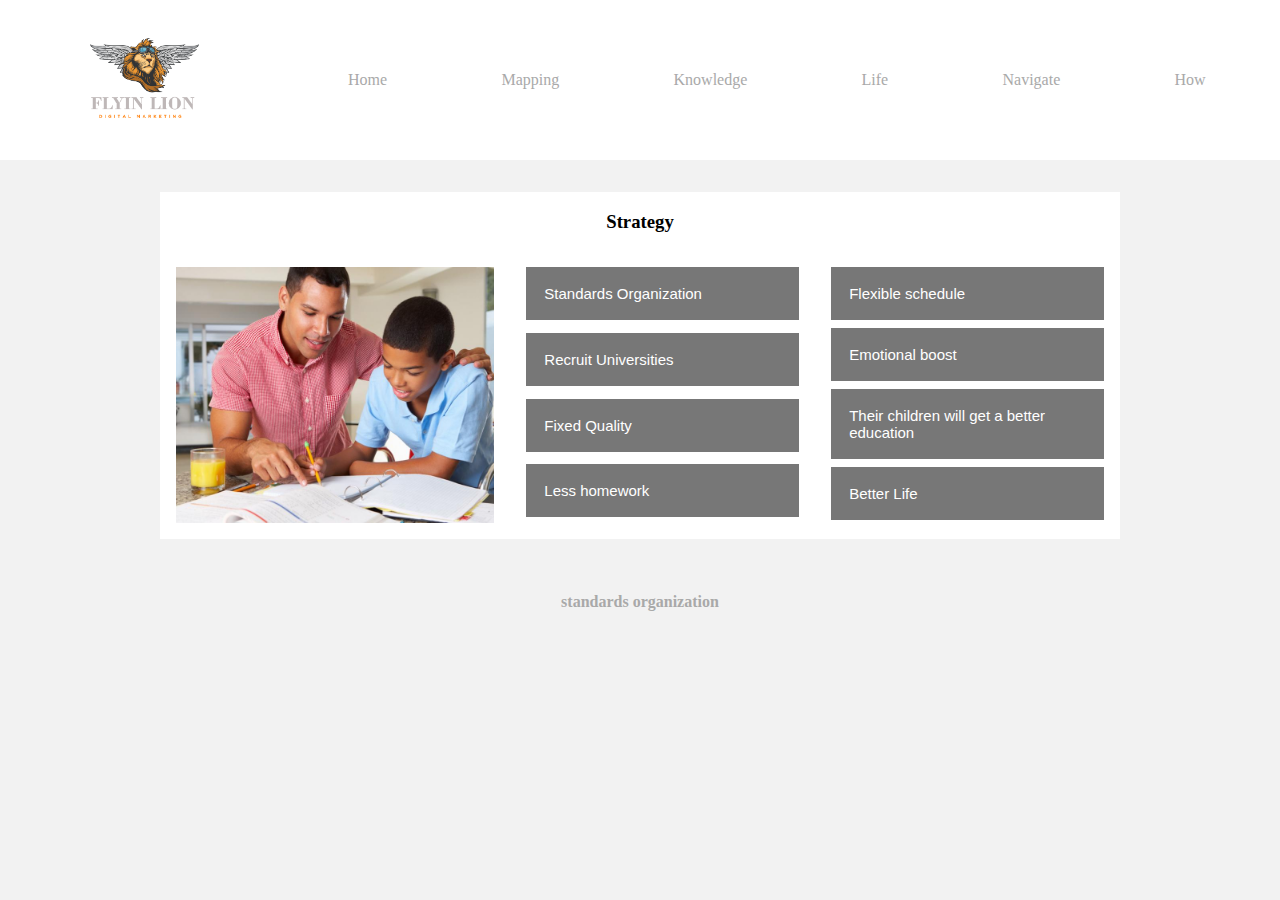
<file: navigate.html>
<!DOCTYPE html>
<html lang="en" dir="ltr">
  <head>
    <meta charset="utf-8">
    <title>Mapping Knowledge</title>
    <link rel="stylesheet" href="./resources/style.css">
  </head>
  <header>
    <div class="headleft">
      <a href="index.html"><img src="./resources/images/Editedcolor.png" alt=""></a>
    </div>
    <div class="headright">
      <nav>
        <a href="index.html">Home</a>
        <a href="mapping.html">Mapping</a>
        <a href="knowledge.html">Knowledge</a>
        <a href="life.html">Life</a>
        <a href="navigate.html">Navigate</a>
        <a href="how.html">How</a>

      </nav>
    </div>
  </header>
  <body>
    <div class="homebox" id="Students">
      <h3>Strategy</h3>
      <div class="boxguts">
        <div class="boxleft">
            <img src="./resources/images/notpexels/parents_homework_help.jpg" alt="">
        </div>
        <div class="buttonbox">
          <button class="collapsible2">Standards Organization </button>
            <div class="content2">
              <p>There are many different possibilities for organization structures. A standards organization makes the most sense because this is exactly what is happening; Creating a standard for Education, companies, and Education techonologies to communicate. </p>
            </div>
          <button class="collapsible2">Recruit Universities</button>
            <div class="content2">
              <p></p>
            </div>
          <button class="collapsible2">Fixed Quality</button>
            <div class="content2">
              <p>Students won’t have any gaps in understanding that fall through the cracks—thus eliminating stress, low confidence, difficulty learning more advanced lessons, and a myriad of other issues later in life that result from educational neglect. Subjective and foggy letter grades will be replaced with clear and precise accomplishment within the curriculum.</p>
            </div>
          <button class="collapsible2">Less homework</button>
            <div class="content2">
              <p>Students, because the education will be customized to each individual, will be taught more efficiently. They will learn more in less time, resulting in less homework—creating a more positive experience for students and their families.</p>
            </div>
        </div>
        <div class="buttonbox">
          <button class="collapsible2">Flexible schedule</button>
            <div class="content2">
              <p>Eventually families will no longer have to adjust to a school schedule. Each child’s educational schedule will instead adjust to the scheduling needs of their family. Families will have more time to be together, and this flexibility will greatly benefit families with busy working parents, single parents, children that struggle to adhere to a strict schedule because of medical problems, and so many more. Education will be accessible at any time and at whatever pace the student thrives at most. No more batches of kids in classrooms that meet on a rigid schedule taught at rigid pace. </p>
            </div>
          <button class="collapsible2">Emotional boost</button>
            <div class="content2">
              <p>This method of learning, which encourages a students passion while also giving them a clear map of their past, current, and future education achievements, will boost students confidence and help them to recognize and embrace their valuable potential.</p>
            </div>
          <button class="collapsible2">Their children will get a better education</button>
            <div class="content2">
              <p>The education will be truly custom-made and yet high quality across the board. Socio economic status, living location and school boundaries, or any other factors will no longer disadvantage different groups of students. Children will all have equal opportunity. And because the students get a personalized education, not only will they truly enjoy the journey of learning, but they will be more prepared for life.</p>
            </div>
          <button class="collapsible2">Better Life</button>
            <div class="content2">
              <p>This system will help students find and decide on majors, colleges, and careers with more ease as well as authentic expectations and greater security. They will be better qualified than ever before and will know better how to make good life decisions.</p>
            </div>
        </div>


      </div>
    </div>

      
      <h4><a href=https://en.wikipedia.org/wiki/Standards_organization target="_blank">standards organization</a> </h4>

      <script>
        var coll = document.getElementsByClassName("collapsible2");
        var i;

        for (i = 0; i < coll.length; i++) {
        coll[i].addEventListener("click", function() {
          this.classList.toggle("active");
          var content = this.nextElementSibling;
          if (content.style.maxHeight){
            content.style.maxHeight = null;
          } else {
        content.style.maxHeight = content.scrollHeight + "px";
        }
        });
        }
      </script>


  </body>
</html>
</file>
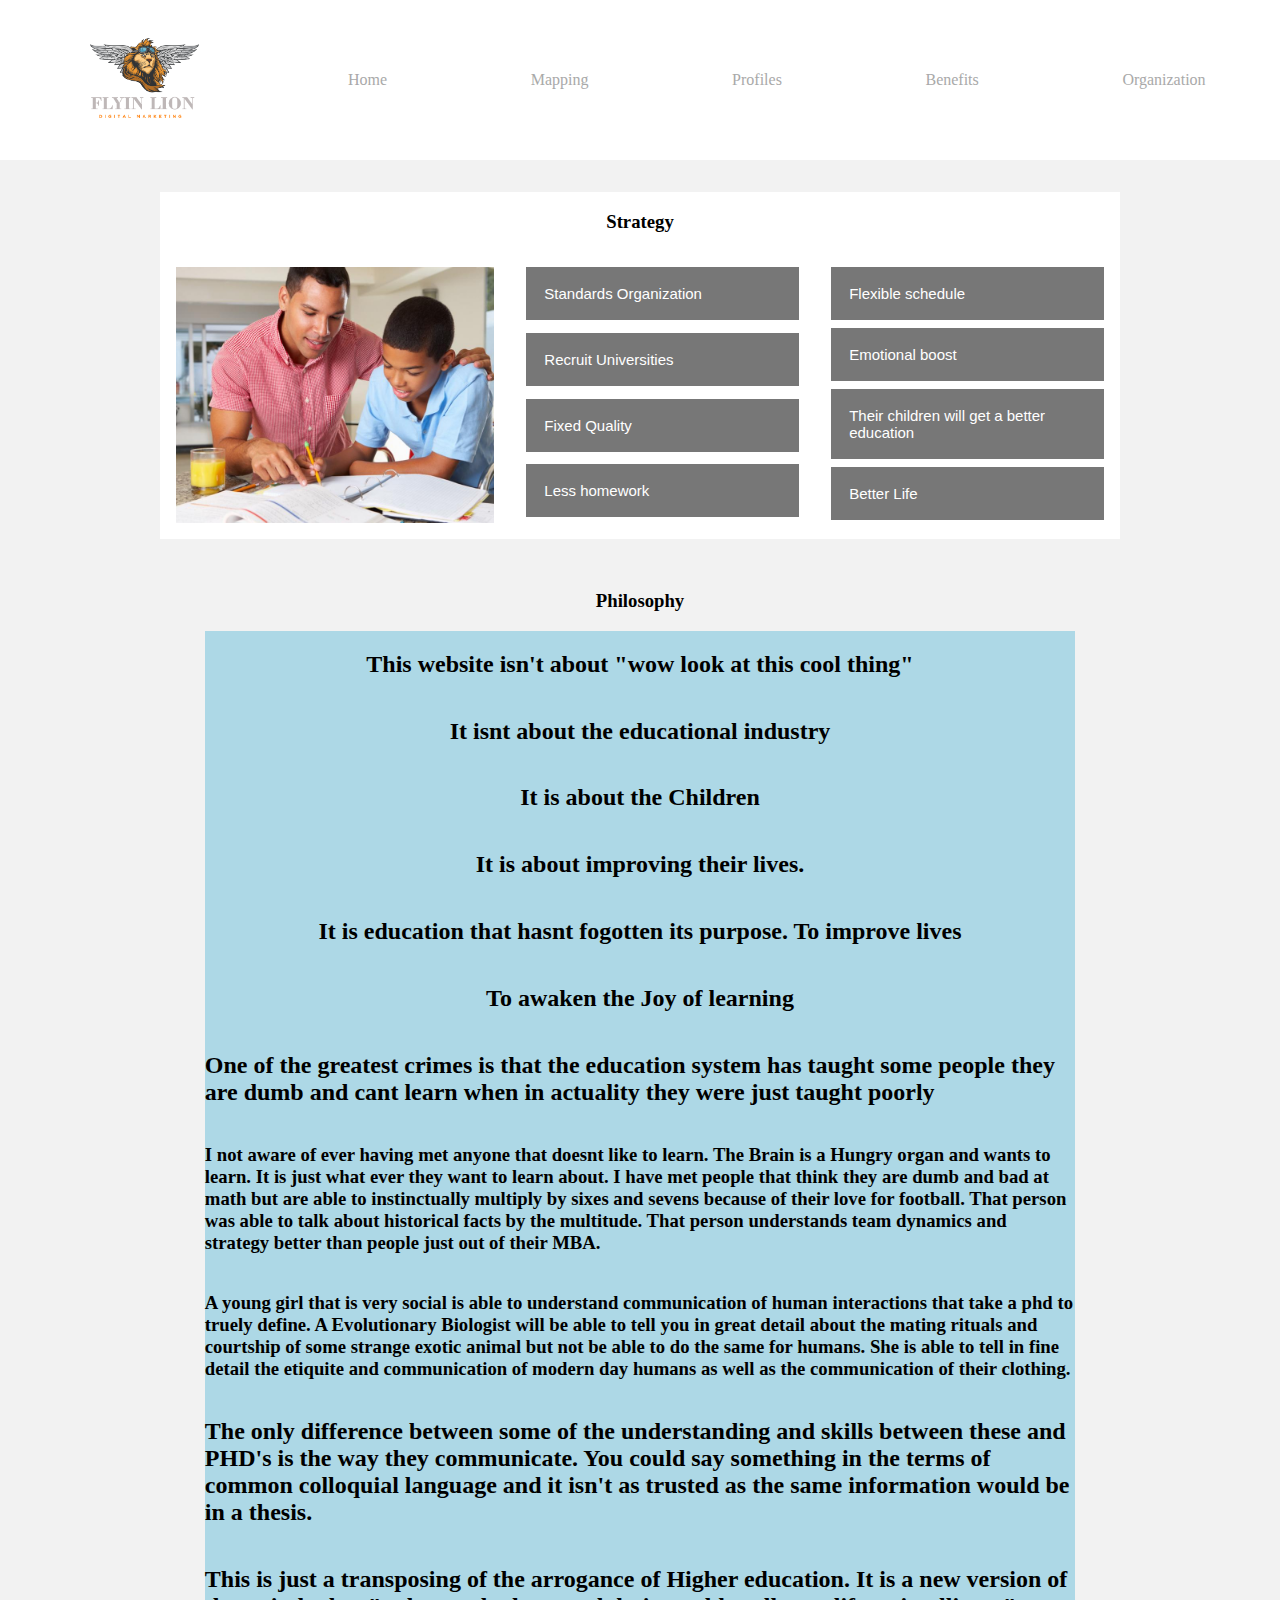
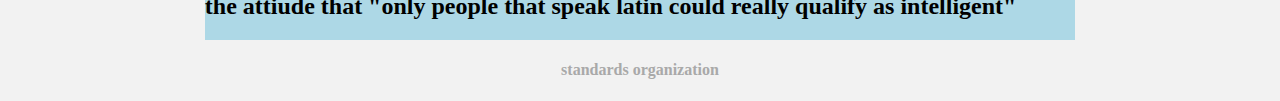
<file: organization.html>
<!DOCTYPE html>
<html lang="en" dir="ltr">
  <head>
    <meta charset="utf-8">
    <title>Mapping Knowledge</title>
    <link rel="stylesheet" href="./resources/style.css">
  </head>
  <header>
    <div class="headleft">
      <a href="index.html"><img src="./resources/images/Editedcolor.png" alt=""></a>
    </div>
    <div class="headright">
      <nav>
        <a href="index.html">Home</a>
        <a href="characteristics.html">Mapping</a>
        <a href="info.html">Profiles</a>
        <a href="benefits.html">Benefits</a>
        <a href="organization.html">Organization</a>

      </nav>
    </div>
  </header>
  <body>
    <div class="homebox" id="Students">
      <h3>Strategy</h3>
      <div class="boxguts">
        <div class="boxleft">
            <img src="./resources/images/notpexels/parents_homework_help.jpg" alt="">
        </div>
        <div class="buttonbox">
          <button class="collapsible2">Standards Organization </button>
            <div class="content2">
              <p>There are many different possibilities for organization structures. A standards organization makes the most sense because this is exactly what is happening; Creating a standard for Education, companies, and Education techonologies to communicate. </p>
            </div>
          <button class="collapsible2">Recruit Universities</button>
            <div class="content2">
              <p></p>
            </div>
          <button class="collapsible2">Fixed Quality</button>
            <div class="content2">
              <p>Students won’t have any gaps in understanding that fall through the cracks—thus eliminating stress, low confidence, difficulty learning more advanced lessons, and a myriad of other issues later in life that result from educational neglect. Subjective and foggy letter grades will be replaced with clear and precise accomplishment within the curriculum.</p>
            </div>
          <button class="collapsible2">Less homework</button>
            <div class="content2">
              <p>Students, because the education will be customized to each individual, will be taught more efficiently. They will learn more in less time, resulting in less homework—creating a more positive experience for students and their families.</p>
            </div>
        </div>
        <div class="buttonbox">
          <button class="collapsible2">Flexible schedule</button>
            <div class="content2">
              <p>Eventually families will no longer have to adjust to a school schedule. Each child’s educational schedule will instead adjust to the scheduling needs of their family. Families will have more time to be together, and this flexibility will greatly benefit families with busy working parents, single parents, children that struggle to adhere to a strict schedule because of medical problems, and so many more. Education will be accessible at any time and at whatever pace the student thrives at most. No more batches of kids in classrooms that meet on a rigid schedule taught at rigid pace. </p>
            </div>
          <button class="collapsible2">Emotional boost</button>
            <div class="content2">
              <p>This method of learning, which encourages a students passion while also giving them a clear map of their past, current, and future education achievements, will boost students confidence and help them to recognize and embrace their valuable potential.</p>
            </div>
          <button class="collapsible2">Their children will get a better education</button>
            <div class="content2">
              <p>The education will be truly custom-made and yet high quality across the board. Socio economic status, living location and school boundaries, or any other factors will no longer disadvantage different groups of students. Children will all have equal opportunity. And because the students get a personalized education, not only will they truly enjoy the journey of learning, but they will be more prepared for life.</p>
            </div>
          <button class="collapsible2">Better Life</button>
            <div class="content2">
              <p>This system will help students find and decide on majors, colleges, and careers with more ease as well as authentic expectations and greater security. They will be better qualified than ever before and will know better how to make good life decisions.</p>
            </div>
        </div>


      </div>
    </div>

      <div class="info">
        <h3>Philosophy</h3>
        <div class="box">
          <h2>This website isn't about "wow look at this cool thing"</h2>
          <h2>It isnt about the educational industry</h2>
          <h2>It is about the Children</h2>
          <h2>It is about improving their lives. </h2>
          <h2>It is education that hasnt fogotten its purpose. To improve lives</h2>
          <h2>To awaken the Joy of learning</h2>
          <h2>One of the greatest crimes is that the education system has taught some people they are dumb and cant learn when in actuality they were just taught poorly</h2>
          <h3>I not aware of ever having met anyone that doesnt like to learn. The Brain is a Hungry organ and wants to learn. It is just what ever they want to learn about. I have met people that think they are dumb and bad at math but are able to instinctually multiply by sixes and sevens because of their love for football. That person was able to talk about historical facts by the multitude. That person understands team dynamics and strategy better than people just out of their MBA. </h3>
          <h3>A young girl that is very social is able to understand communication of human interactions that take a phd to truely define. A Evolutionary Biologist will be able to tell you in great detail about the mating rituals and courtship of some strange exotic animal but not be able to do the same for humans. She is able to tell in fine detail the etiquite and communication of modern day humans as well as the communication of their clothing.</h3>
          <h2>The only difference between some of the  understanding and skills between these and PHD's is the way they communicate. You could say something in the terms of common colloquial language and it isn't as trusted as the same information would be in a thesis. </h2>
          <h2>This is just a transposing of the arrogance of Higher education. It is a new version of the attiude that "only people that speak latin could really qualify as intelligent"</h2>
        </div>

      </div>
      <h4><a href=https://en.wikipedia.org/wiki/Standards_organization target="_blank">standards organization</a> </h4>

      <script>
        var coll = document.getElementsByClassName("collapsible2");
        var i;

        for (i = 0; i < coll.length; i++) {
        coll[i].addEventListener("click", function() {
          this.classList.toggle("active");
          var content = this.nextElementSibling;
          if (content.style.maxHeight){
            content.style.maxHeight = null;
          } else {
        content.style.maxHeight = content.scrollHeight + "px";
        }
        });
        }
      </script>


  </body>
</html>
</file>
<file: resources/style.css>
body{background-color: #f2f2f2;
font-family: Josefin Sans;
  justify-content: center;}


header {display: flex;
  flex-direction: row;
  height: 10em;
  justify-content: space-around;
  background-color: white;
  width: 100%;
  margin: 0;
  padding: 0;
  align-items: center;}

  .headleft img {height: 5em;}

  .headleft{margin-left: 1em;}

  header a {text-decoration: none;
    color: darkgrey;}

  .headright{display: flex;
    flex-direction: column;
    width: 67%;}
  .headright nav{display: flex;
    justify-content: space-between;}


body{display: flex;
  flex-direction: column;
  align-items: center;
  margin:0;}

a {color: darkgrey;

  text-decoration: none;
}

a:hover{color:blue;}

a:visited{
  text-decoration: none;
  color: darkgrey;
  font-style: normal;}

a:visited:hover{ color: purple;}


/*Homepage*/

.banner{display:flex;
  flex-direction: row;
  width: 95%;}

  .bannerleft{width:30%;}

  .bannerright{width:60%;}



    /* Caption text */
    .text {
      color: #f2f2f2;
      font-size: 15px;
      padding: 8px 12px;

      bottom: 8px;
      width: 100%;
      text-align: center;
    }
    .script {object-fit: cover;}

  .homebox{display: flex;
    flex-direction: column;
    width: 75%;
    justify-content: center;
    align-items: center;
    background-color: #fff;
    margin: 2em;
    min-height: 20em;
    height: auto;
    }

/*box*/

  .box{display: flex;
    flex-direction: column;
    width: 80%;
    justify-content: center;
    align-items: center;
    background-color: lightblue;
    }

    .boxguts{display: flex;
      flex-direction: row;
      width:100%;
      min-height: 18em;
      }

    .boxguts img{width: auto;
      height: auto;
      object-fit: cover;}

    .boxleft{width: 35%;
      margin: 1em;
      max-height: 25em;
        }

    .boxleft img{object-fit: cover;
      width: 100%;
      height: 100%;}

    .boxright{display: flex;
      flex-direction: column;
      justify-content: space-between;
      width:60%;
      height: auto;

      margin: 1em;

    }

    .boxnode{display: flex;
      flex-wrap: wrap;
      height:100%;
      justify-content: center;
      align-items: center;
      width: 47.5%;
    }

    .boxnode .boxhover{display: none;}

    .boxdash{display: flex;
      flex-direction: row;
      justify-content: space-around;}

    .boxdot{width: 5em;
      height: 100%;
      }

    .boxr1{display: flex;
      flex-direction: row;
      height: 100%;}

    .boxr2{display: flex;
      flex-direction: row;
      justify-content: space-between;
      height: 47.5%;kha
      }

    .buttonbox{display: flex;
      flex-direction: column;
      justify-content: space-between;
      width:30%;
      height: auto;

      margin: 1em;}


/*hover effect*/

    .boxnode:hover h3{display: none;}
    .boxnode:hover .boxhover{display: block;}




/*collapsible*/

  .collapsible {
    background-color: #777;
    color: white;
    cursor: pointer;
    padding: 18px;
    width: 50%;
    border: none;
    text-align: left;
    outline: none;
    font-size: 15px;
    }

    .collapsible2 {
      background-color: #777;
      color: white;
      cursor: pointer;
      padding: 18px;
      width: 100%;
      border: none;
      text-align: left;
      outline: none;
      font-size: 15px;
      }
  .active, .collapsible:hover {
    background-color: #555;
    }

  .content {
    padding: 0 18px;
    max-height: 0;
    overflow: hidden;
    transition: max-height 0.2s ease-out;
    background-color: #f1f1f1;
    width:50%;
    }
  .content2 {
    padding: 0 18px;
    max-height: 0;
    overflow: hidden;
    transition: max-height 0.2s ease-out;
    background-color: #f1f1f1;
    width:auto%;
      }

/*Hoverbox*/

.hoverbox{width: 100%;
  color: white;
  height: 20em;
  font-family: Exo;
  padding: 3em;
  transition: all 2s;
  transition-delay: .5s;
  }

  .hoverbox h4{display: none;}

  .hoverbox:hover h2{
    display: none;
    }
  .hoverbox:hover h4{display: block;}


/*infobar*/

.info{display: flex;
  flex-direction: column;
  height:auto;
  width: 85%;
  align-items: center;}


  .infobar{display: flex;
    flex-direction: row;
    justify-content: space-evenly;
    width: 60%;
    }

    .info h1{width: 80%;}


/*banner*/
    .banner{
      display: flex;
      flex-direction: row;
      height:42.5em;
      background-color: #fff;}

      .banner img{width: 60%;
        padding: 32px 24px;}

      .bnrright{display: flex;
        flex-direction: column;
        justify-content: center;
        padding-right: 3em;}

      .bnrbtn{ background-color: darkgrey;
        text-decoration: none;
        border: none;
        color: white;
        width: 100%;
        padding: .5em 0;}

      .bnrbtn:hover{background-color: dimgrey;
        box-shadow: 0 2px 4px rgba(0, 0, 0, .5);  }

      @media only screen and (max-width: 1065px){
        h1{ font-size: 3em;}  }

      @media only screen and (max-width: 870px){
        h1{ font-size: 2em;}  }


      @media only screen and (max-width: 480px){
        .banner img{width: 100%;
          padding: 0px 0px 0px 0px;}
        .banner {flex-direction: column;}

        .bnrright{padding: 32px 16px;}
      }

/*nodemap*/
  .nodemap{display: flex;
    flex-direction: column;
    justify-content: center;}

  .nodemap img{width: 80%;
    height: auto;}

/*footer*/
footer
  {height: 10em;
  object-fit: cover;

  width: 100%;}

  footer img{height: 100%;
    object-fit: cover;}


/*mapping part*/
* {
  box-sizing: border-box;
}

.motto{
  /* The image used */

  /* Add the blur effect */
  filter: blur(8px);
  -webkit-filter: blur(8px);

  /* Full height */
    height: 100%;
    z-index: 0;

  /* Center and scale the image nicely */
  background-position: center;
  background-repeat: no-repeat;
  background-size: contain;
}

/* Position text in the middle of the page/image */
.bg-text {
  background-color: rgb(0,0,0); /* Fallback color */
  background-color: rgba(0,0,0, 0.4); /* Black w/opacity/see-through */
  color: white;
  font-weight: bold;
  border: 3px solid #f1f1f1;
  z-index: 2;
  width: 80%;
  padding: 20px;
  text-align: center;
  transform: translate(0%, -265%);

  }

.bg-image{height:30em;
  width: 100%;
  background-image: url("./images/tackmap.jpg");
  background-size: cover;
  background-repeat: no-repeat;
  background-position: center;
  filter: blur(2px);
  -webkit-filter: blur(2px);}
</file>
